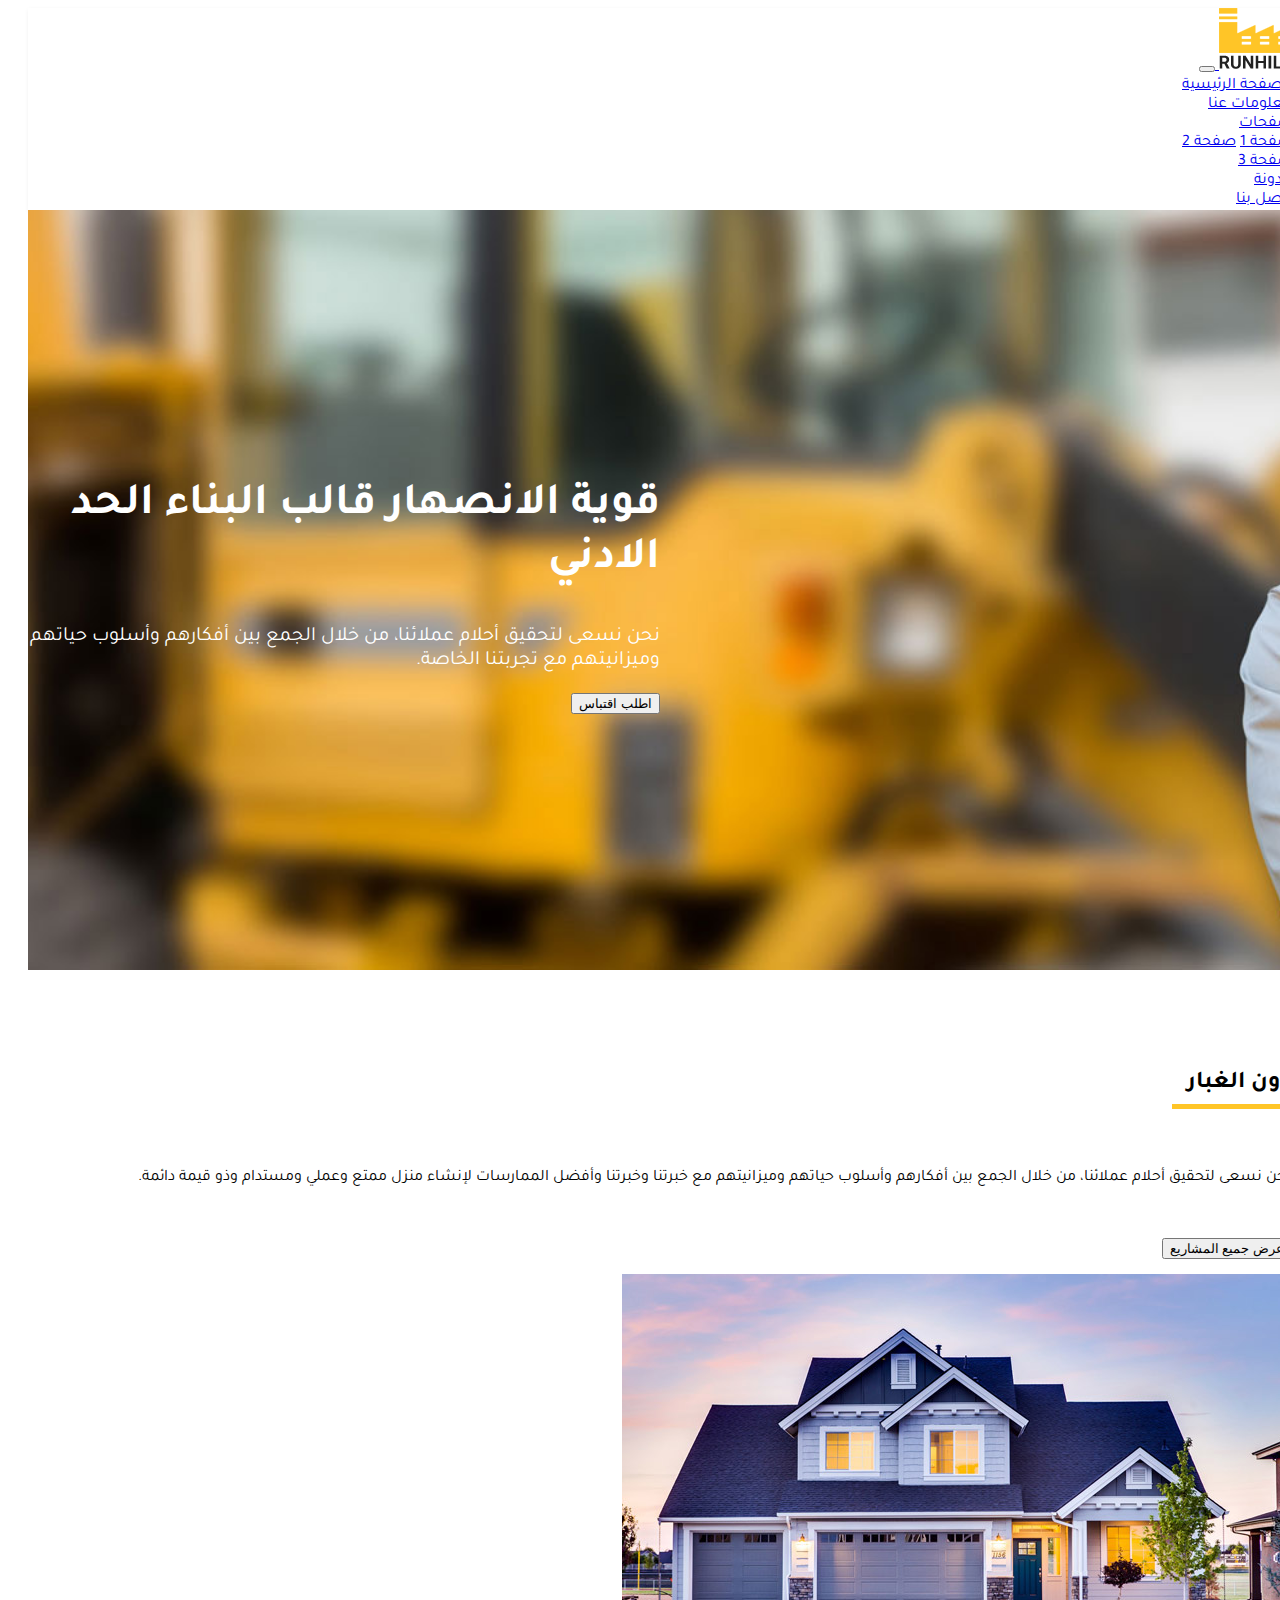
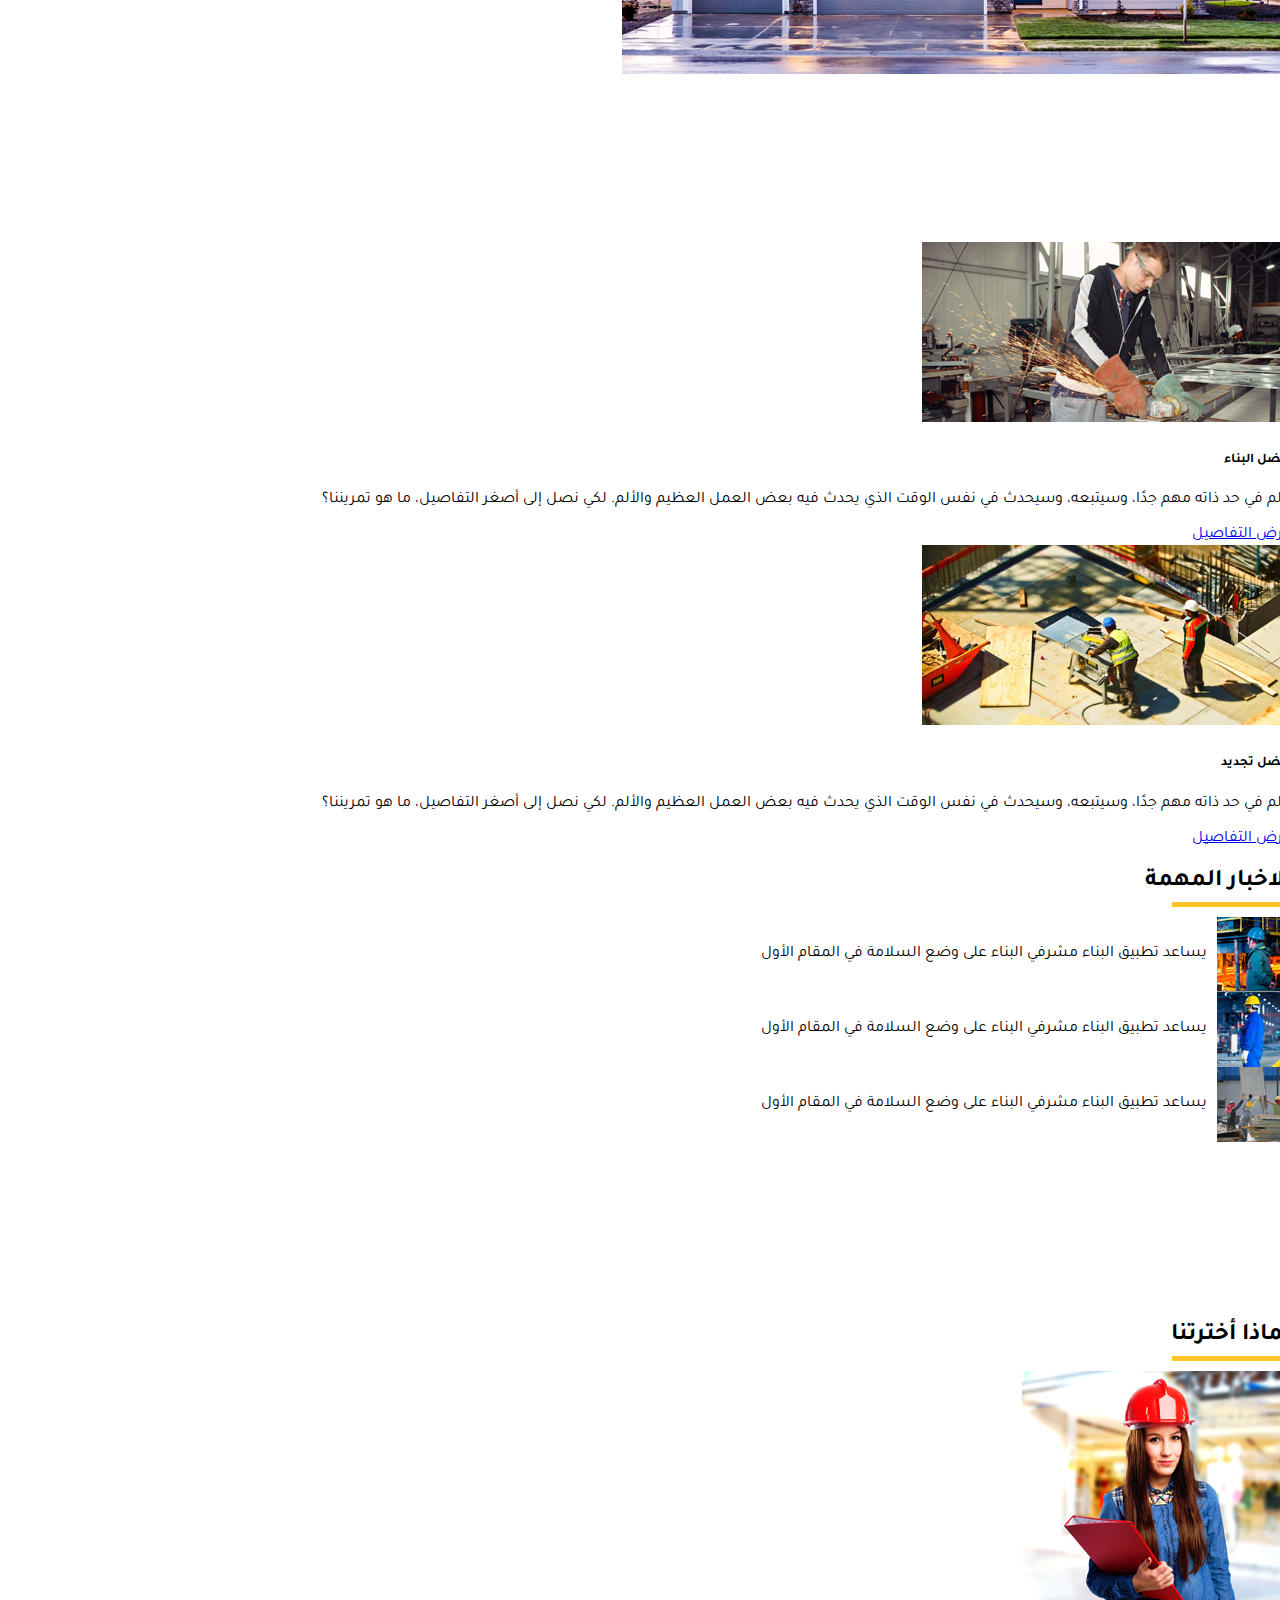
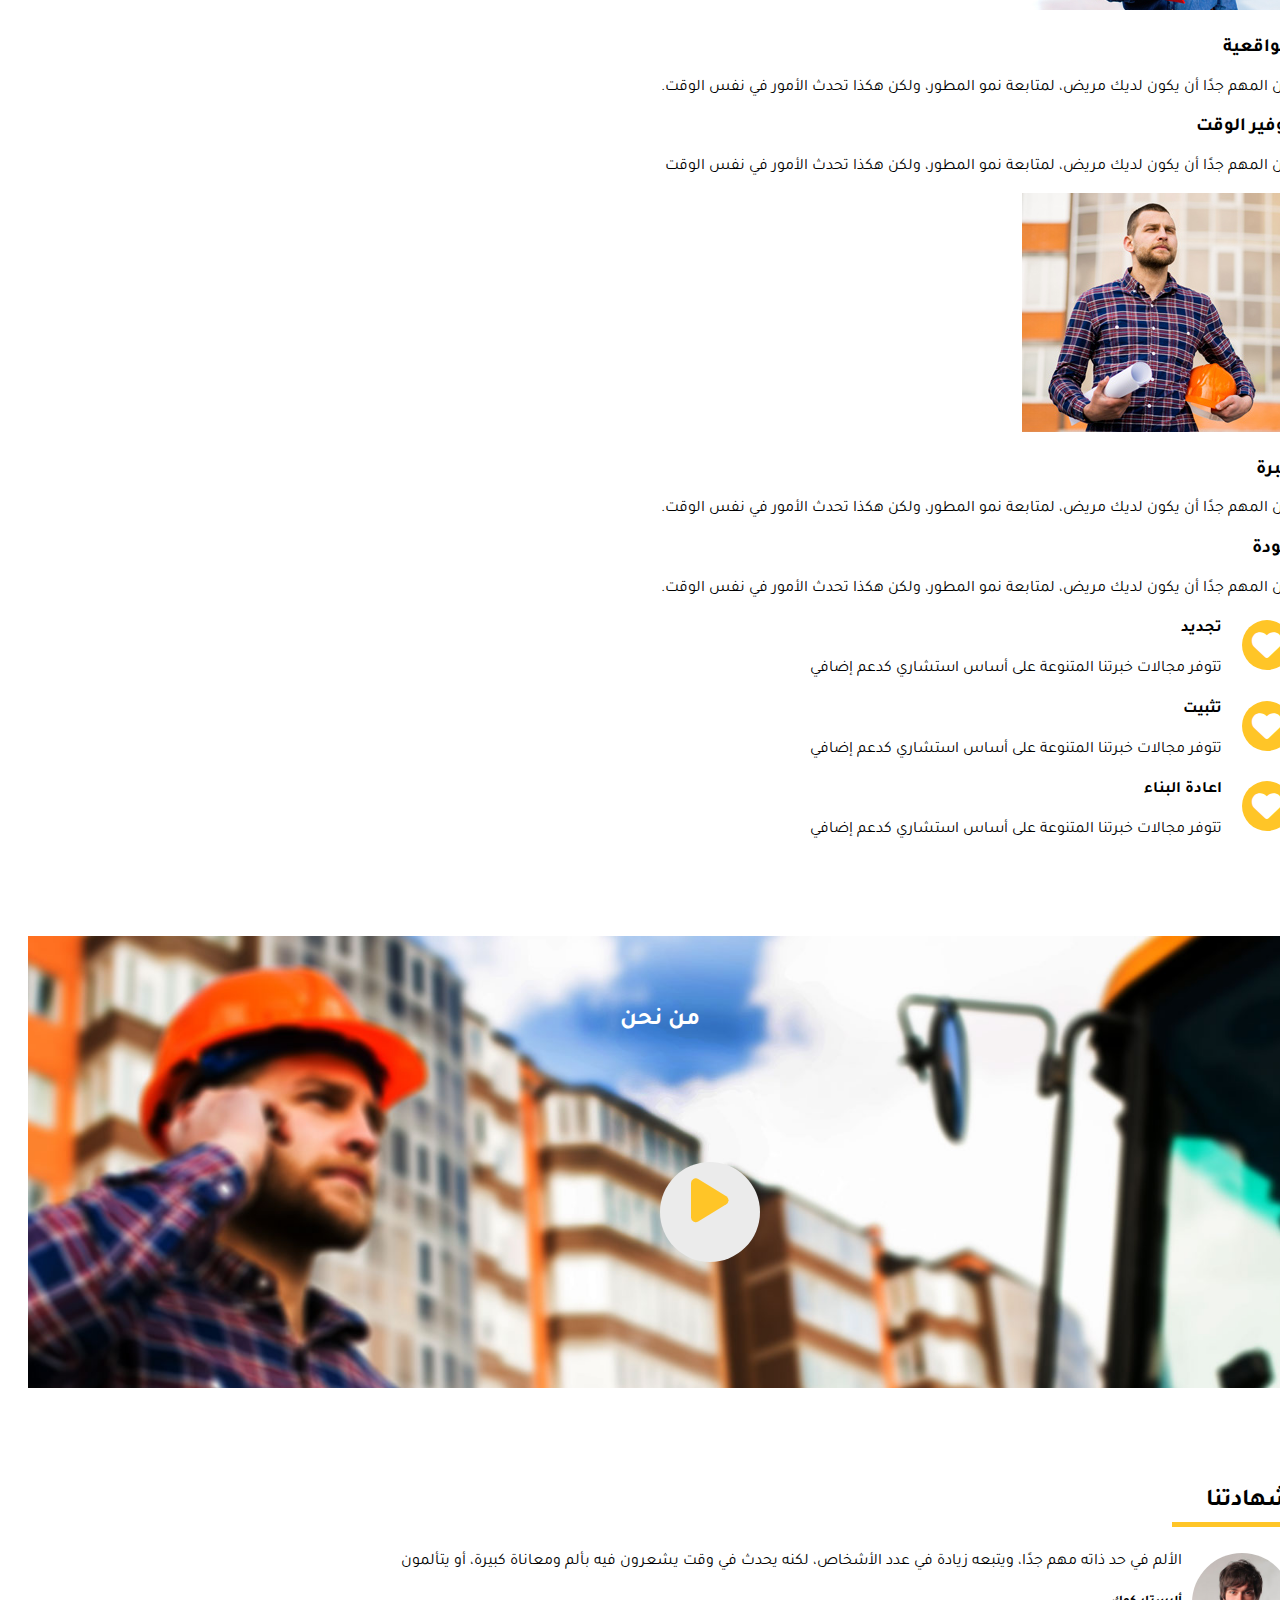
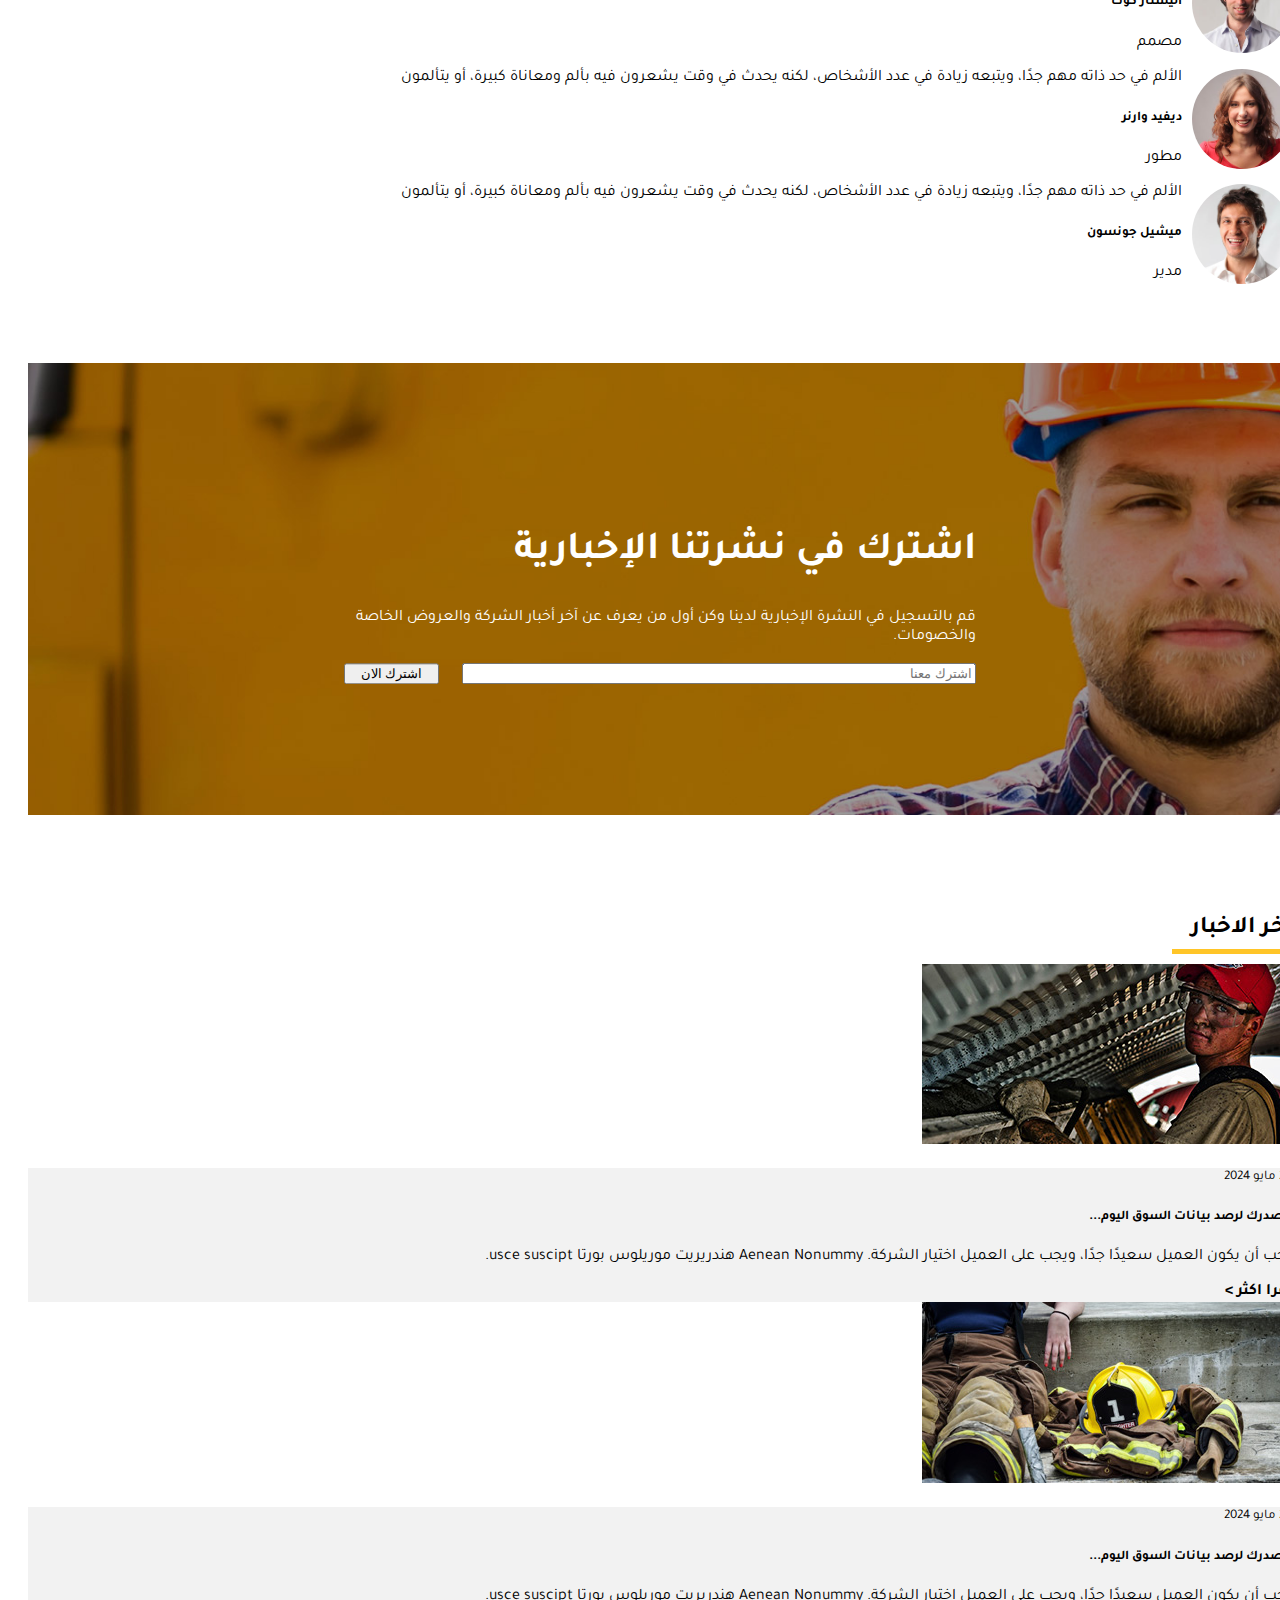
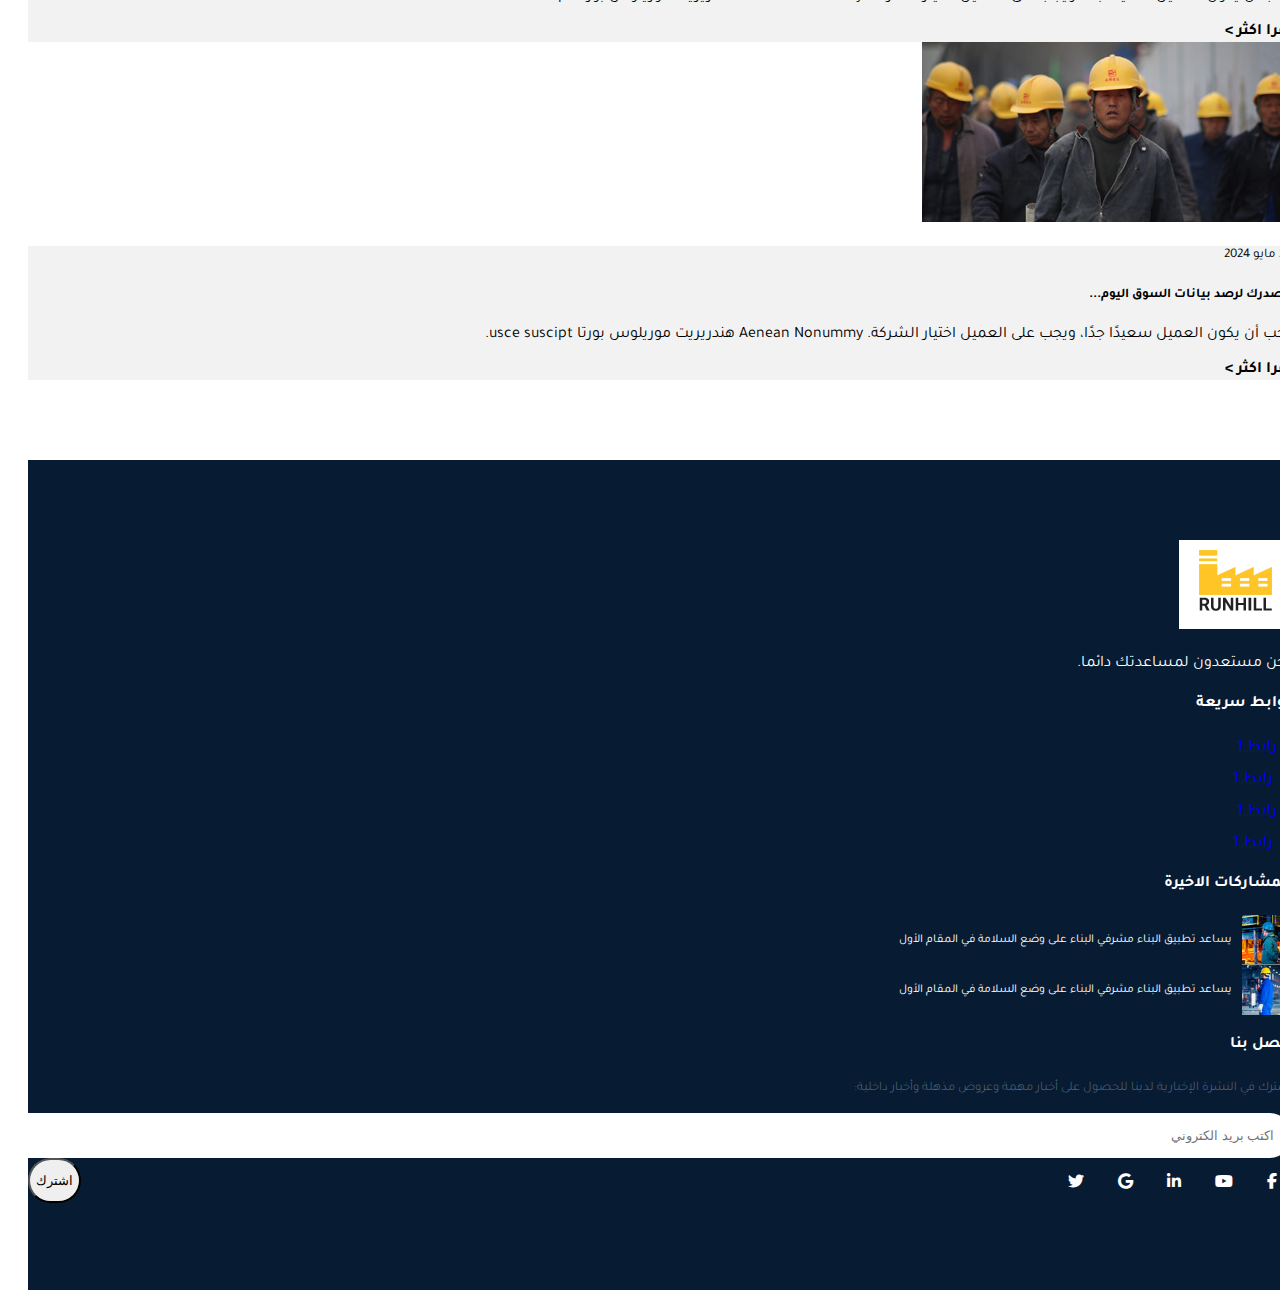
<file: index.html>
<!DOCTYPE html>
<html lang="en">
    <head>
        <meta charset="UTF-8"/>
        <meta http-equiv="X-UA-Compatible"  content="IE-edge"/>
        <meta name="viewport" content="width=device-width ,initial-scale=1.0"/>
        <title>Bootstrap Arbic Template </title>
        <link rel="stylesheet" href="https://cdn.jsdelivr.net/npm/bootstrap@4.6.2/dist/css/bootstrap.min.css"
            integrity="sha384-xOolHFLEh07PJGoPkLv1IbcEPTNtaed2xpHsD9ESMhqIYd0nLMwNLD69Npy4HI+N" crossorigin="anonymous">
        <link rel="stylesheet" href="css/style-rtl.css">
        <!-- font Awesome library -->
        <link rel="stylesheet" href="css/all.min.css">

    </head>
    <body>
        <!-- Header -->
        <nav class="navbar navbar-expand-lg navbar-light bg-white">
            <div class="container">
                <a class="navbar-brand" href="#">
                    <img src="images/logo.png" alt="logo">
                </a>
                <button class="navbar-toggler" type="button" data-toggle="collapse" data-target="#navbarSupportedContent"
                    aria-controls="navbarSupportedContent" aria-expanded="false" aria-label="Toggle navigation">
                    <span class="navbar-toggler-icon"></span>
                </button>
                
                <div class="collapse navbar-collapse" id="navbarSupportedContent">
                    <ul class="navbar-nav mr-auto">
                        <li class="nav-item active">
                            <a class="nav-link" href="#">الصفحة الرئيسية <span class="sr-only">(current)</span></a>
                        </li>
                        <li class="nav-item">
                            <a class="nav-link" href="#">معلومات عنا</a>
                        </li>
                        <li class="nav-item dropdown">
                            <a class="nav-link dropdown-toggle" href="#" role="button" data-toggle="dropdown" aria-expanded="false">
                                صفحات
                            </a>
                            <div class="dropdown-menu">
                                <a class="dropdown-item" href="#">صفحة 1</a>
                                <a class="dropdown-item" href="#">صفحة 2</a>
                                <div class="dropdown-divider"></div>
                                <a class="dropdown-item" href="#">صفحة 3</a>
                            </div>
                        </li>
                        <li class="nav-item">
                            <a class="nav-link" href="blog.html">مدونة </a>
                        </li>
                        <li class="nav-item">
                            <a class="nav-link" href="#">اتصل بنا  </a>
                        </li>
                    </ul>
                    
                </div>
            </div>
           
        </nav>

        <!-- Home -->
        <section class="section home">
            <div class="container">
                        <div class="home-item">
                            <h2>قوية الانصهار قالب البناء الحد الادني</h2>
                            <p class="my-4">نحن نسعى لتحقيق أحلام عملائنا، من خلال الجمع بين أفكارهم وأسلوب حياتهم وميزانيتهم ​​مع تجربتنا الخاصة.</p>
                            <button class="btn btn-warning"> اطلب اقتباس </button>

                        </div>

                    </div>
        </section>

        <section class="section about ">
           <div class="container">
            <div class="row">
                <div class="col-md-5 col-12">
                    <div class="about__item">
                        <h2 class="section-title">دون الغبار</h2>
                        <p class="">نحن نسعى لتحقيق أحلام عملائنا، من خلال الجمع بين أفكارهم وأسلوب حياتهم وميزانيتهم ​​مع خبرتنا وخبرتنا وأفضل الممارسات
                        لإنشاء منزل ممتع وعملي ومستدام وذو قيمة دائمة.</p>
                        <button class="btn btn-warning">  عرض جميع المشاريع </button>

                    </div>
                </div>
                <div class="col-md-7 col-12">
                    <div class="about__img">
                        <img src="images/project-slide1.jpg" alt="" class="w-100">
                    </div>
                </div>
            </div>
           </div>
        </section>

        <section class="section news bg-light">
            <div class="container">
                <div class="row">
                    <div class="col-md-4 col-12">
                    <div class="card">
                        <img src="images/service-item-bg-1.jpg" class="card-img-top" alt="...">
                        <div class="card-body">
                            <h5 class="card-title">أفضل البناء</h5>
                            <p class="card-text">لألم في حد ذاته مهم جدًا، وسيتبعه، وسيحدث في نفس الوقت الذي يحدث فيه بعض العمل العظيم والألم. لكي نصل إلى أصغر التفاصيل،
                            ما هو تمريننا؟</p>
                            <a href="#" class="btn btn-warning">عرض التفاصيل</a>
                        </div>
                    </div>
                    </div>

                    <div class="col-md-4 col-12">
                        <div class="card">
                            <img src="images/service-item-bg-2.jpg" class="card-img-top" alt="...">
                            <div class="card-body">
                                <h5 class="card-title">أفضل تجديد </h5>
                                <p class="card-text">لألم في حد ذاته مهم جدًا، وسيتبعه، وسيحدث في نفس الوقت الذي يحدث فيه بعض العمل العظيم
                                    والألم. لكي نصل إلى أصغر التفاصيل،
                                    ما هو تمريننا؟</p>
                                <a href="#" class="btn btn-warning">عرض التفاصيل</a>
                            </div>
                        </div>
                    </div>

                    <div class="col-md-4 col-12">
                        <h2 class="section-title mb-4">الاخبار المهمة</h2>
                        <div class="news-left border-bottom mb-3 ">
                            <img src="images/news-thumb-1.jpg" alt="">
                            <p>يساعد تطبيق البناء مشرفي البناء على وضع السلامة في المقام الأول</p>
                        </div>

                        <div class="news-left border-bottom mb-3 ">
                            <img src="images/news-thumb-2.jpg" alt="">
                            <p>يساعد تطبيق البناء مشرفي البناء على وضع السلامة في المقام الأول</p>
                        </div>

                        <div class="news-left border-bottom mb-3 ">
                            <img src="images/news-thumb-3.jpg" alt="">
                            <p>يساعد تطبيق البناء مشرفي البناء على وضع السلامة في المقام الأول</p>
                        </div>
                        
                    </div>

                </div>
            </div>

        </section>

        <section class="section choose-us">
            <div class="container">
                <h2 class="section-title my-4">لماذا أخترتنا</h2>
                <div class="row">
                    <div class="col-md-3 col-12">
                        <img src="images/choose-us-img-1.jpg" alt="">
                    </div>
                    <div class="col-md-3 col-12">
                        <h3>الواقعية</h3>
                        <p>من المهم جدًا أن يكون لديك مريض، لمتابعة نمو المطور، ولكن هكذا تحدث الأمور في نفس الوقت.</p>
                        <h3>توفير الوقت</h3>
                        <p>من المهم جدًا أن يكون لديك مريض، لمتابعة نمو المطور، ولكن هكذا تحدث الأمور في نفس الوقت</p>
                    </div>
                    <div class="col-md-3 col-12">
                        <img src="images/choose-us-img-2.jpg" alt="">
                    </div>
                    <div class="col-md-3 col-12">
                        <h3>خبرة</h3>
                        <p>من المهم جدًا أن يكون لديك مريض، لمتابعة نمو المطور، ولكن هكذا تحدث الأمور في نفس الوقت.</p>
                        <h3>جودة</h3>
                        <p>من المهم جدًا أن يكون لديك مريض، لمتابعة نمو المطور، ولكن هكذا تحدث الأمور في نفس الوقت.</p>
                    </div>
                </div>

                <div class="row my-4">
                    <div class="col-md-4 col-12">
                        <div class="single-heart-item">
                            <span class="single-icon"><i class="fa-solid fa-heart"></i></span>
                            <div class="inline-b">
                                <h4>تجديد</h4>
                                <p>تتوفر مجالات خبرتنا المتنوعة على أساس استشاري كدعم إضافي</p>
                        </div>
                        
                        </div>
                    </div>
                    <div class="col-md-4 col-12">
                        <div class="single-heart-item">
                            <span class="single-icon"><i class="fa-solid fa-heart"></i></span>
                            <div class="inline-b">
                                <h4>تثبيت</h4>
                                <p>تتوفر مجالات خبرتنا المتنوعة على أساس استشاري كدعم إضافي</p>
                            </div>
                        
                        </div>
                    </div>
                    <div class="col-md-4 col-12">
                        <div class="single-heart-item">
                            <span class="single-icon"><i class="fa-solid fa-heart"></i></span>
                            <div class="inline-b">
                                <h4>اعادة البناء</h4>
                                <p>تتوفر مجالات خبرتنا المتنوعة على أساس استشاري كدعم إضافي</p>
                            </div>
                        
                        </div>
                    </div>
                </div>
            </div>

        </section>

        <section class="section who-us">
            <h2>من نحن </h2>
            <div class="play-video">
            <a href="#"><i class="fa-solid fa-play"></i></a>
            </div>

        </section>

        <section class="section profile">
            <div class="container">
                <h2 class="section-title my-5">شهادتنا</h2>
                <div class="row">
                    <div class="col-md-4 col-12">
                        <div class="profile-items">
                            <img src="images/profile-img-1.jpg" alt="">
                            
                                <p>الألم في حد ذاته مهم جدًا، ويتبعه زيادة في عدد الأشخاص، لكنه يحدث في وقت يشعرون فيه بألم ومعاناة كبيرة، أو يتألمون
                                </p>
                                <h5>أليستار كوك</h5>
                                <span>مصمم</span>   
                        </div>   
                    </div>
                    <div class="col-md-4 col-12">
                        <div class="profile-items">
                            <img src="images/profile-img-2.jpg" alt="">
                        
                            <p>الألم في حد ذاته مهم جدًا، ويتبعه زيادة في عدد الأشخاص، لكنه يحدث في وقت يشعرون فيه بألم ومعاناة كبيرة، أو
                                يتألمون
                            </p>
                            <h5> ديفيد وارنر</h5>
                            <span>مطور</span>
                        </div>
                    </div>
                    <div class="col-md-4 col-12">
                        <div class="profile-items">
                            <img src="images/profile-img-3.jpg" alt="">
                        
                            <p>الألم في حد ذاته مهم جدًا، ويتبعه زيادة في عدد الأشخاص، لكنه يحدث في وقت يشعرون فيه بألم ومعاناة كبيرة، أو
                                يتألمون
                            </p>
                            <h5> ميشيل جونسون</h5>
                            <span>مدير</span>
                        </div>
                    </div>
                </div>
                
            </div>
        </section>

        <section class="subscribe">
            <div class="subscribe__item">
                <h2>اشترك في نشرتنا الإخبارية</h2>
                <p class="my-4">قم بالتسجيل في النشرة الإخبارية لدينا وكن أول من يعرف عن آخر أخبار الشركة والعروض الخاصة والخصومات.</p>
                <div class="form">
                    <input type="text" class="form-control" placeholder="اشترك معنا">
                    <button class="btn btn-warning"> اشترك الان</button>
                </div>
            </div>

        </section>

        <section class="section blogs">
            <div class="container">
                <h2 class="section-title my-4">اخر الاخبار</h2>
                <div class="row">
                    <div class="col-md-4 col-12">
                        <div class="card">
                            <img src="images/blog-bg-1.jpg" class="card-img-top" alt="...">
                            <div class="card-body bgcolor">
                                <p class="card-text"><small class="text-muted">28 مايو 2024</small></p>
                                <h5 class="card-title">مصدرك لرصد بيانات السوق اليوم...</h5>
                                <p class="card-text">يجب أن يكون العميل سعيدًا جدًا، ويجب على العميل اختيار الشركة.
                                     Aenean Nonummy هندريريت موريلوس بورتا usce suscipt.</p>
                                     <a href="#" class="">اقرا اكثر ></a>
                                
                            </div>
                        </div>
                            </div>
                    <div class="col-md-4 col-12">
                        <div class="card">
                            <img src="images/blog-bg-2.jpg" class="card-img-top" alt="...">
                            <div class="card-body bgcolor">
                                <p class="card-text"><small class="text-muted">28 مايو 2024</small></p>
                                <h5 class="card-title">مصدرك لرصد بيانات السوق اليوم...</h5>
                                <p class="card-text">يجب أن يكون العميل سعيدًا جدًا، ويجب على العميل اختيار الشركة.
                                    Aenean Nonummy هندريريت موريلوس بورتا usce suscipt.</p>
                                <a href="#" class="">اقرا اكثر ></a>
                        
                            </div>
                        </div>

                    </div>
                    <div class="col-md-4 col-12">
                        <div class="card">
                            <img src="images/blog-bg-3.jpg" class="card-img-top" alt="...">
                            <div class="card-body bgcolor">
                                <p class="card-text"><small class="text-muted">28 مايو 2024</small></p>
                                <h5 class="card-title">مصدرك لرصد بيانات السوق اليوم...</h5>
                                <p class="card-text">يجب أن يكون العميل سعيدًا جدًا، ويجب على العميل اختيار الشركة.
                                    Aenean Nonummy هندريريت موريلوس بورتا usce suscipt.</p>
                                <a href="#" class="">اقرا اكثر ></a>
                        
                            </div>
                        </div>
                    </div>
                        

                    </div>
                    
                    </div>
               
            
        </section>

        <footer class="section">
            <div class="container">
                <div class="row">
                    <div class="col-md-3 col-sm-6 col-12">
                        <div class="footer-item">
                            <h3><img src="images/logo.png" alt=""></h3>
                            <p>نحن مستعدون لمساعدتك دائما.</p>
                        </div>
                    </div>
                    <div class="col-md-3 col-sm-6 col-12">
                        <h4>روابط سريعة</h4>
                        <ul class="list-unstyled">
                            <li><a href="#" class="text-warning"><i class="fa-solid fa-angle-right"></i>رابط 1</a></li>
                            <li><a href="#" class="text-warning"><i class="fa-solid fa-angle-right"></i> رابط 1</a></li>
                            <li><a href="#" class="text-warning"><i class="fa-solid fa-angle-right"></i>رابط 1</a></li>
                            <li><a href="#" class="text-warning"><i class="fa-solid fa-angle-right"></i> رابط 1</a></li>
                        </ul>
                    </div>
                    <div class="col-md-3 col-sm-6 col-12">
                        <h4>المشاركات الاخيرة</h4>
                        <div class="footer-left border-bottom mb-2 pb-2">
                            <img src="images/news-thumb-1.jpg" alt="">
                            <p>يساعد تطبيق البناء مشرفي البناء على وضع السلامة في المقام الأول</p>
                        </div>

                        <div class="footer-left border-bottom mb-2 pb-2">
                            <img src="images/news-thumb-2.jpg" alt="">
                            <p>يساعد تطبيق البناء مشرفي البناء على وضع السلامة في المقام الأول</p>
                        </div>

                    </div>
                    <div class="col-md-3 col-sm-6 col-12">
                        <h4>اتصل بنا</h4>
                        <p class="p-call">اشترك في النشرة الإخبارية لدينا للحصول على أخبار مهمة وعروض مذهلة وأخبار داخلية:</p>
                        <div class="footer-form">
                            <input type="text" placeholder=" اكتب بريد الكتروني " >
                            <button class="btn btn-warning input-btn">اشترك</button>
                        </div>
                        <div class="links">
                            <ul>
                                <li><a href="#"><i class="fa-brands fa-facebook-f"></i></a></li>
                                <li><a href="#"><i class="fa-brands fa-youtube"></i></a></li>
                                <li><a href="#"><i class="fa-brands fa-linkedin-in"></i></a></li>
                                <li><a href="#"><i class="fa-brands fa-google"></i></a></li>
                                <li><a href="#"><i class="fa-brands fa-twitter"></i></a></li>
                            </ul>
                        </div>
                    </div>
                </div>
            </div>

        </footer>
        







        <script src="https://cdn.jsdelivr.net/npm/jquery@3.5.1/dist/jquery.slim.min.js"
            integrity="sha384-DfXdz2htPH0lsSSs5nCTpuj/zy4C+OGpamoFVy38MVBnE+IbbVYUew+OrCXaRkfj"
            crossorigin="anonymous"></script>
        <script src="https://cdn.jsdelivr.net/npm/bootstrap@4.6.2/dist/js/bootstrap.bundle.min.js"
            integrity="sha384-Fy6S3B9q64WdZWQUiU+q4/2Lc9npb8tCaSX9FK7E8HnRr0Jz8D6OP9dO5Vg3Q9ct"
            crossorigin="anonymous"></script>
    </body>


</html>
</file>
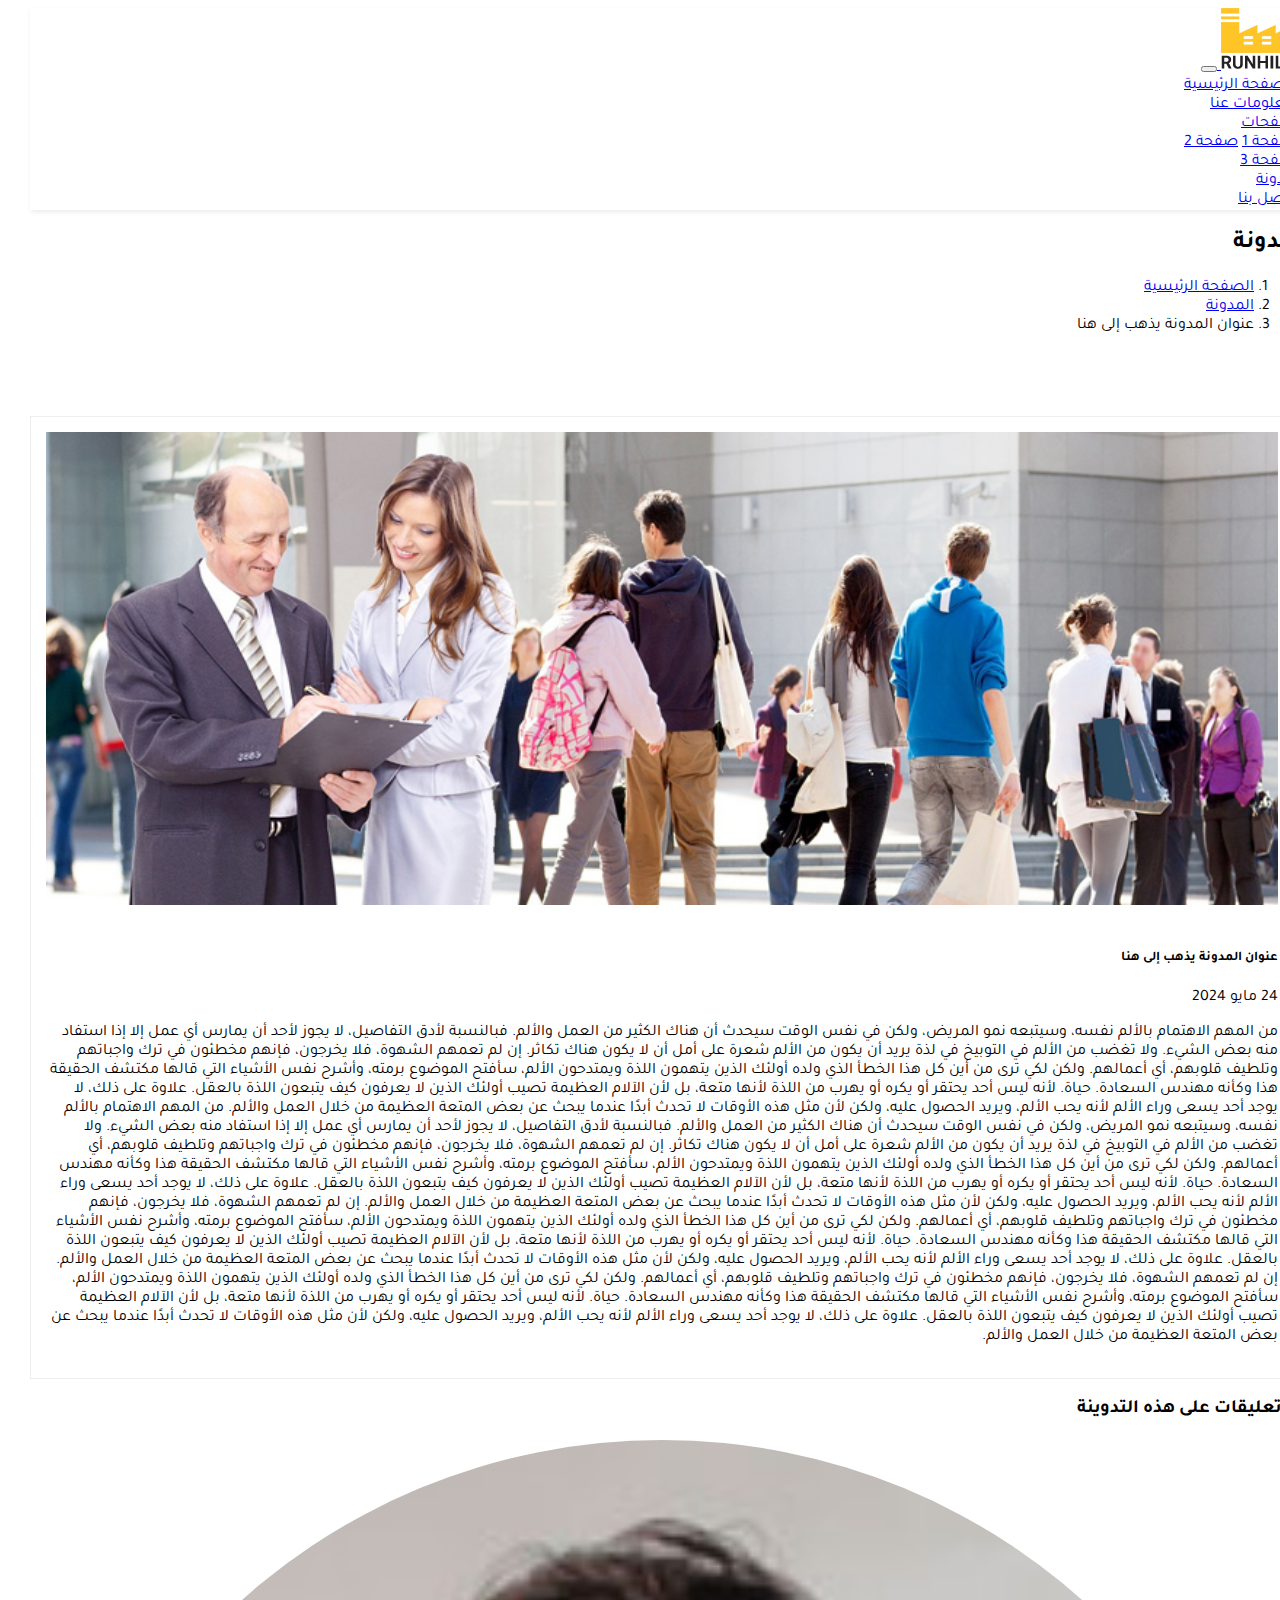
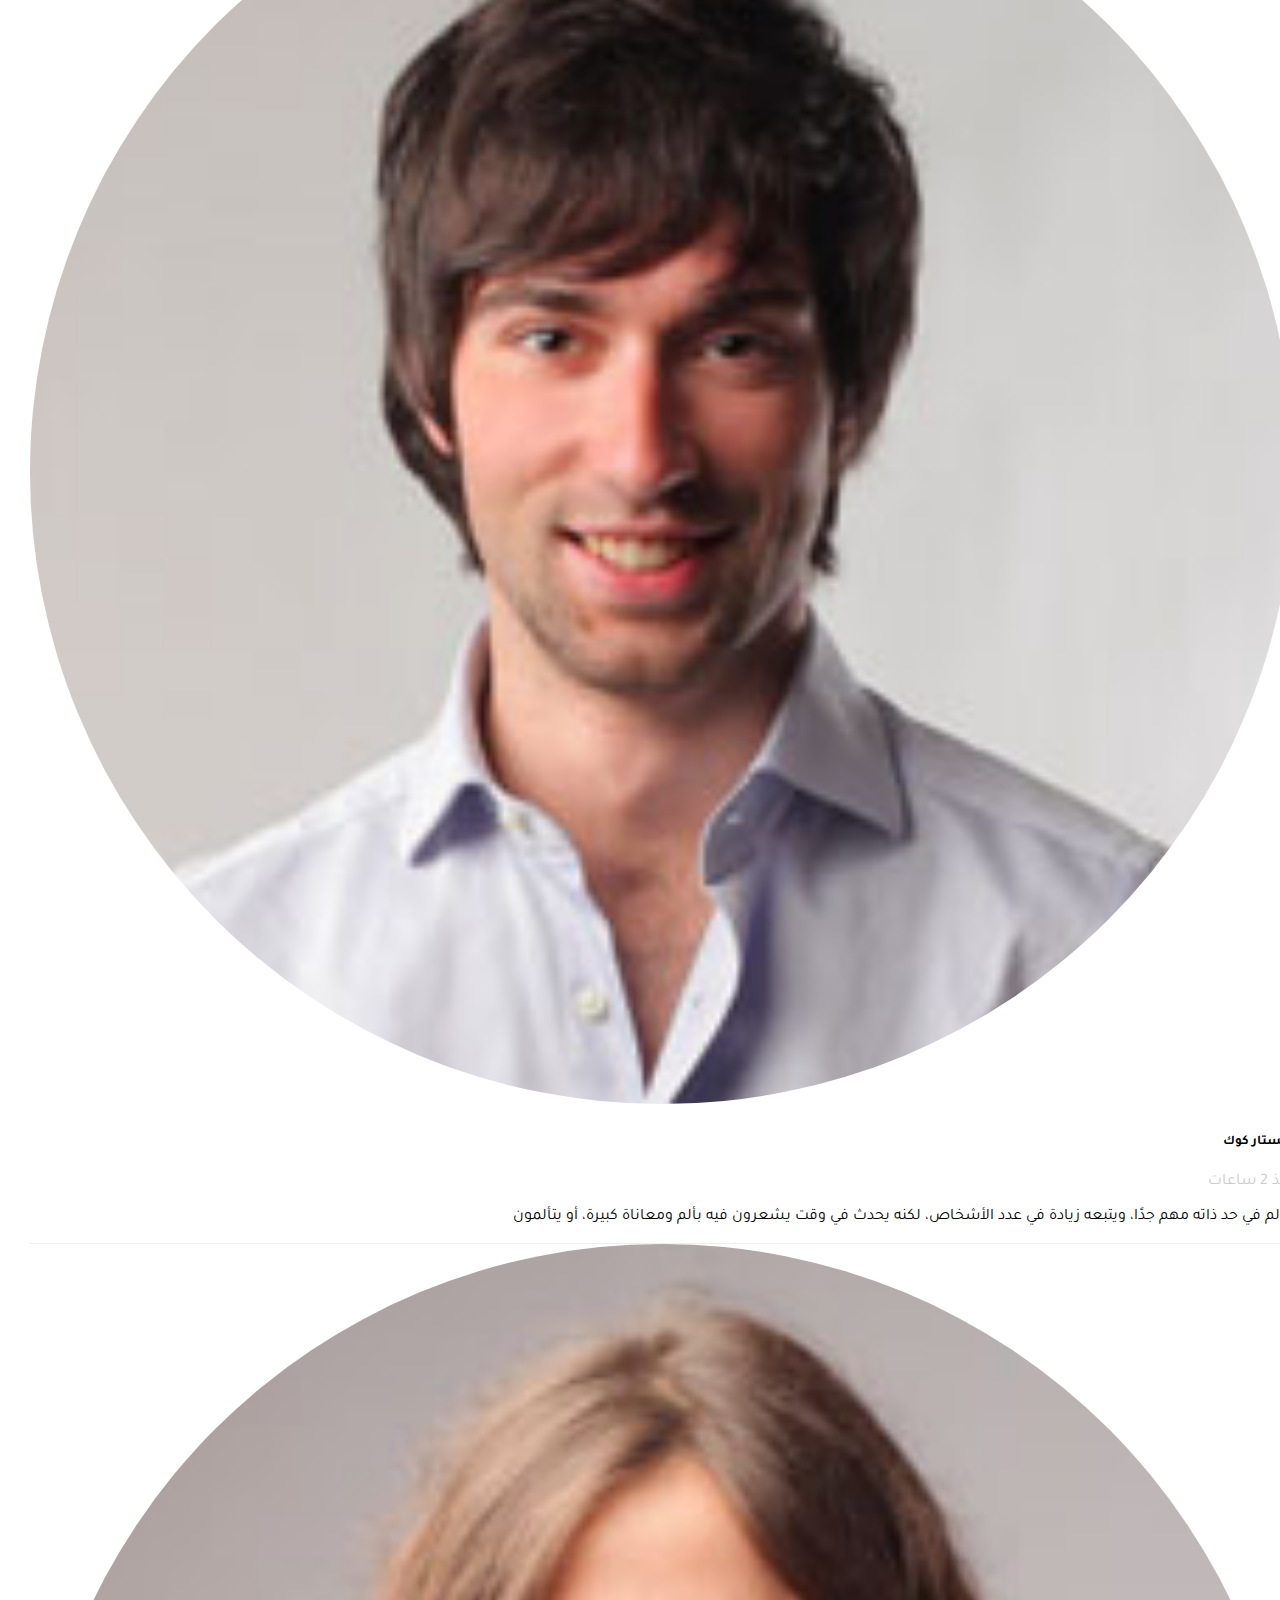
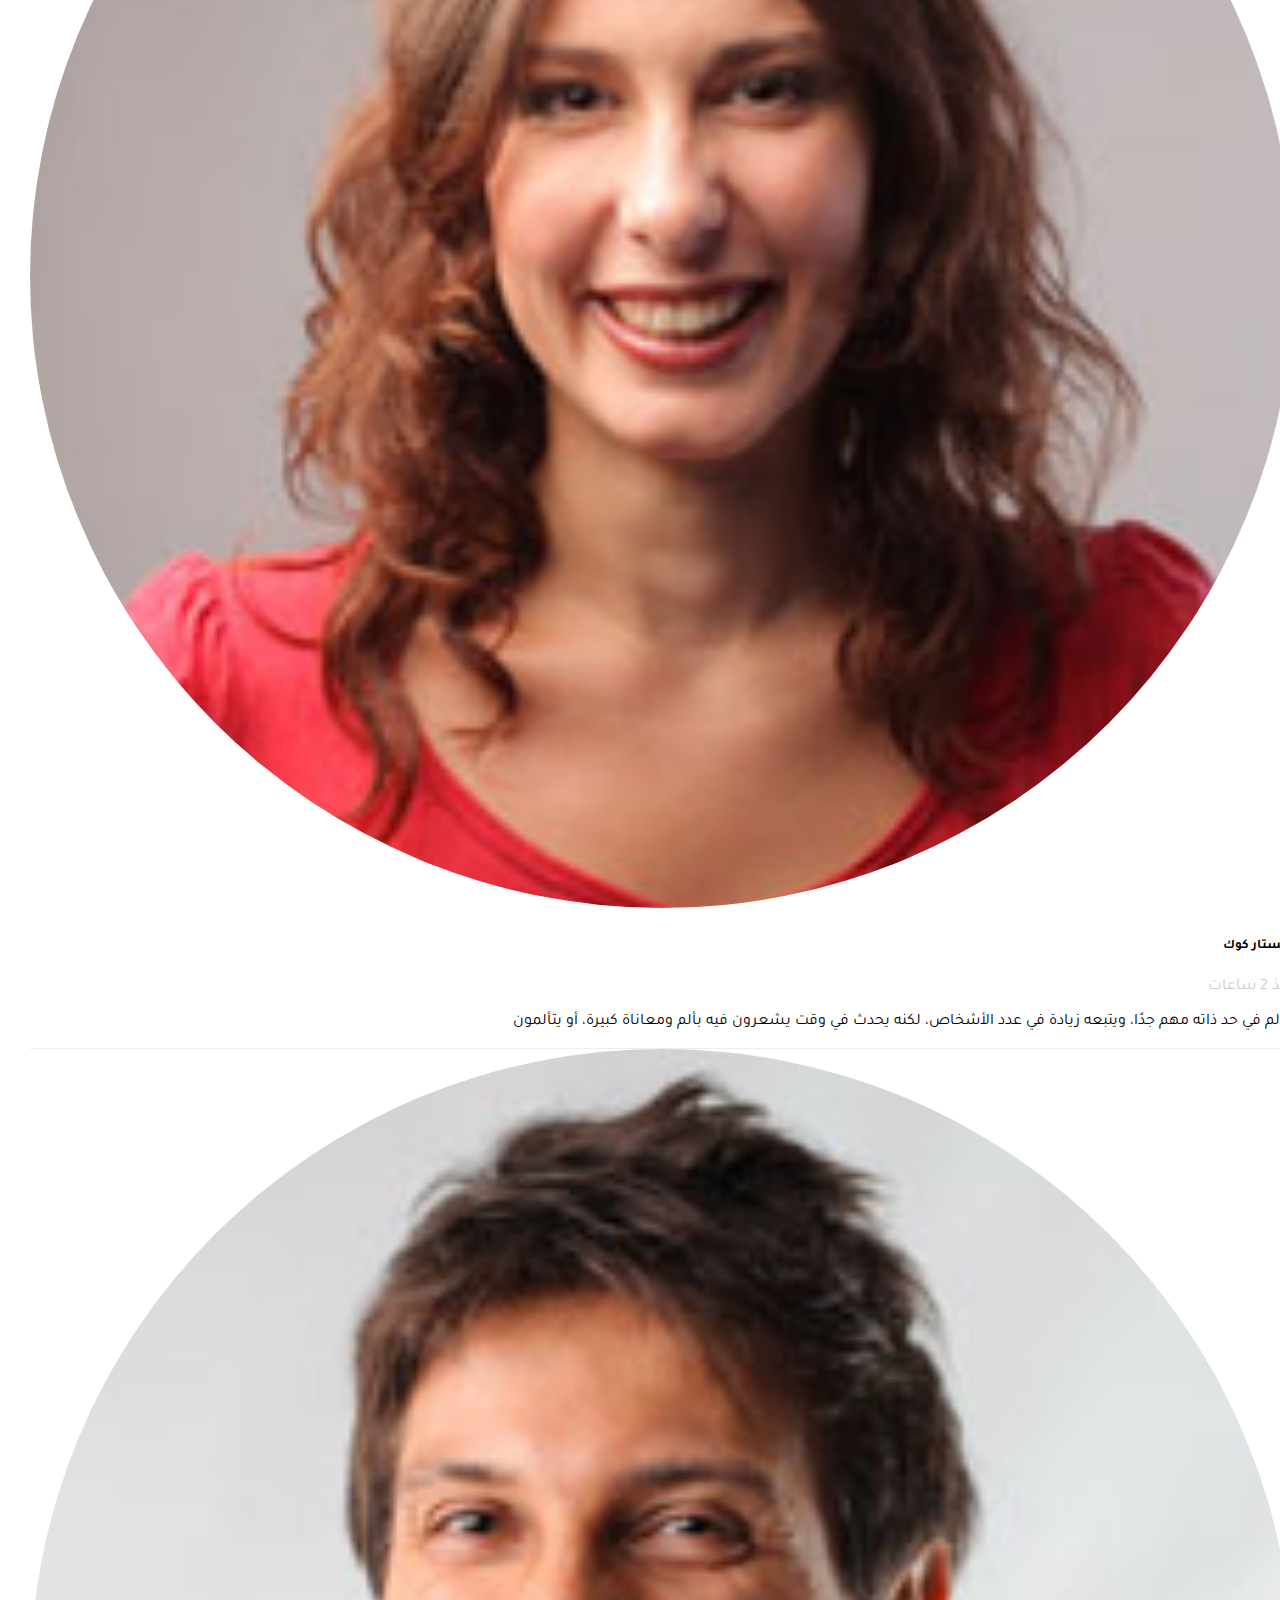
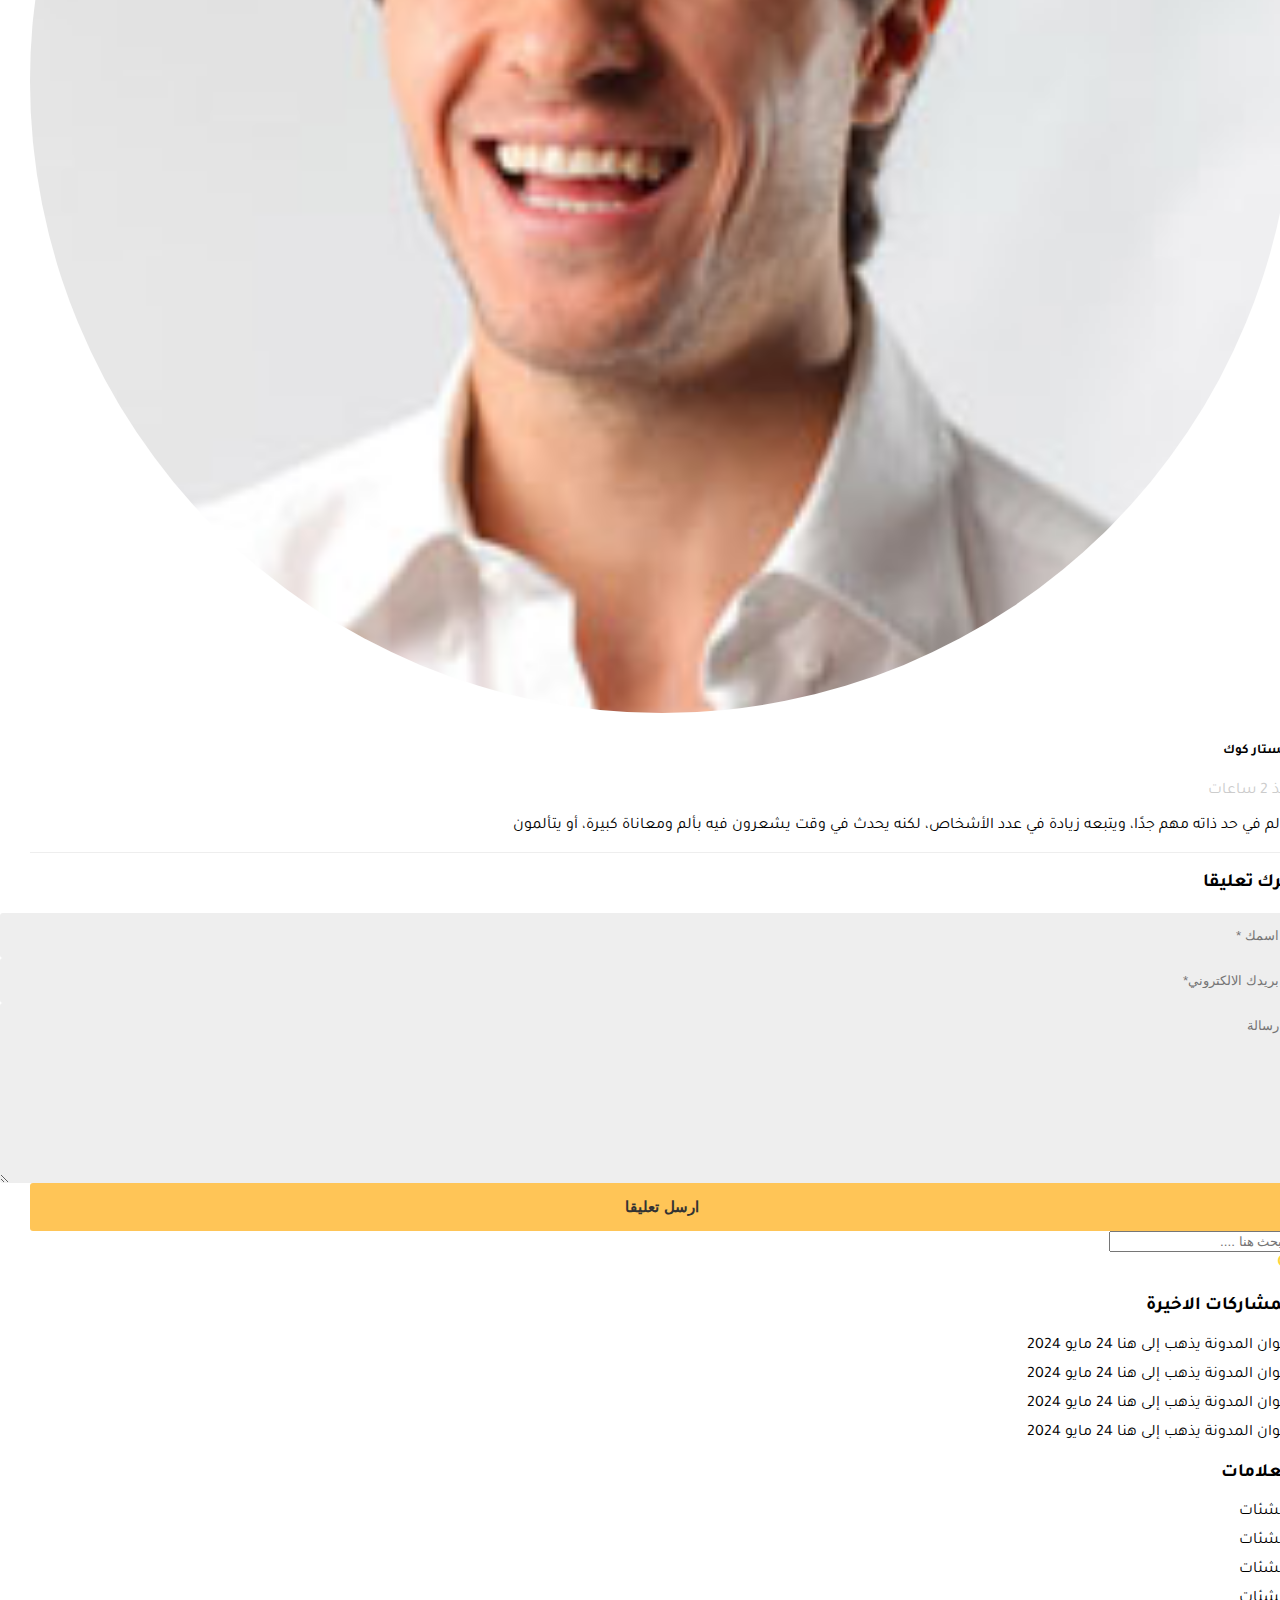
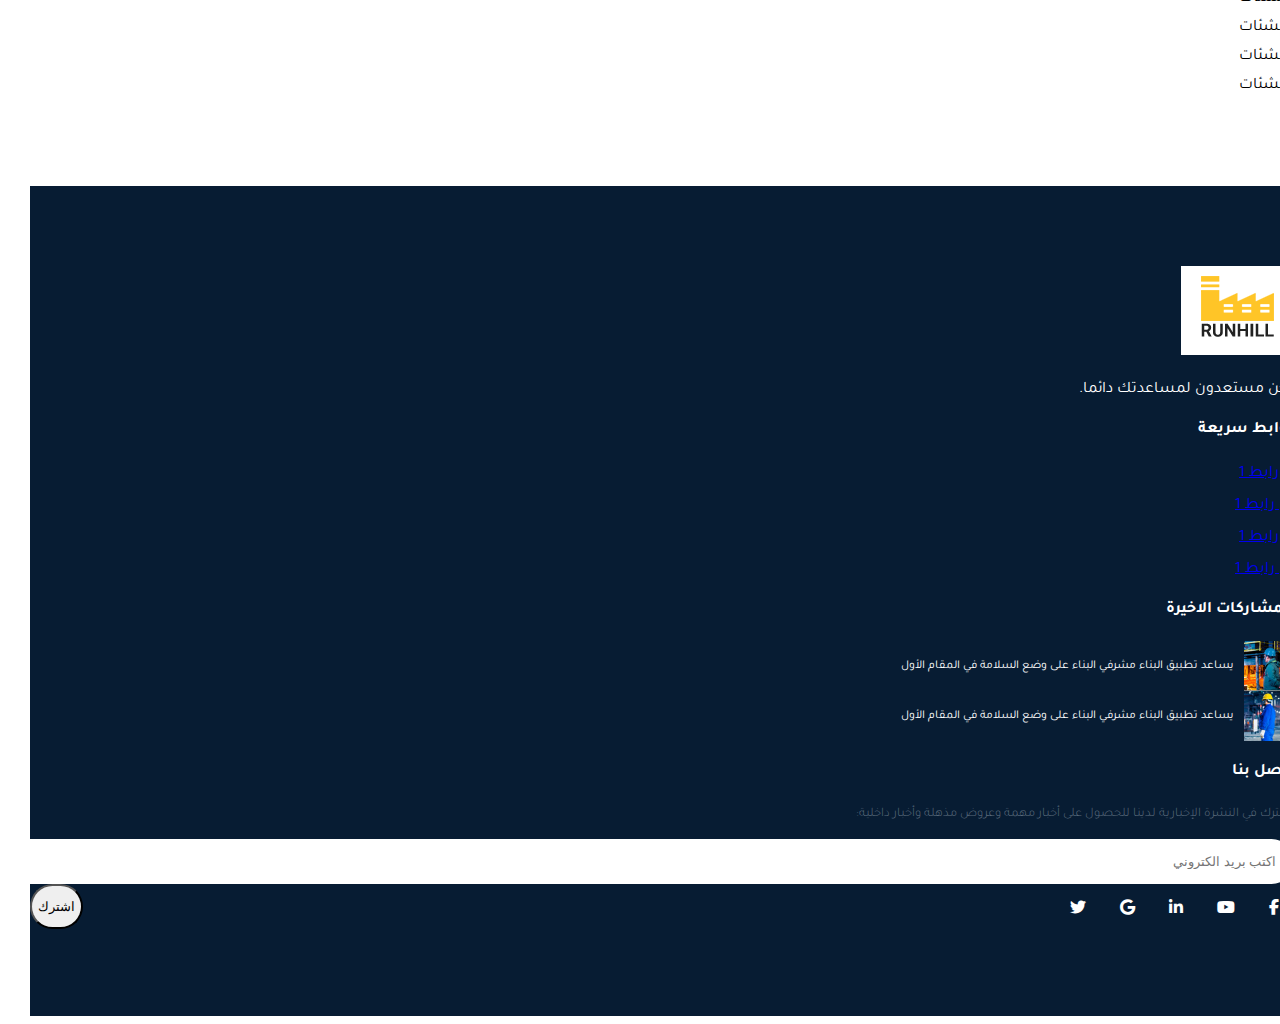
<file: blog-details.html>
<!DOCTYPE html>
<html lang="en">

<head>
    <meta charset="UTF-8" />
    <meta http-equiv="X-UA-Compatible" content="IE-edge" />
    <meta name="viewport" content="width=device-width ,initial-scale=1.0" />
    <title>Blog Details </title>
    <link rel="stylesheet" href="https://cdn.jsdelivr.net/npm/bootstrap@4.6.2/dist/css/bootstrap.min.css"
        integrity="sha384-xOolHFLEh07PJGoPkLv1IbcEPTNtaed2xpHsD9ESMhqIYd0nLMwNLD69Npy4HI+N" crossorigin="anonymous">
    <link rel="stylesheet" href="css/style-rtl.css">
    <!-- font Awesome library -->
    <link rel="stylesheet" href="css/all.min.css">

</head>

<body>

    <!-- Header -->
    <nav class="navbar navbar-expand-lg navbar-light bg-white">
        <div class="container">
            <a class="navbar-brand" href="#">
                <img src="images/logo.png" alt="logo">
            </a>
            <button class="navbar-toggler" type="button" data-toggle="collapse" data-target="#navbarSupportedContent"
                aria-controls="navbarSupportedContent" aria-expanded="false" aria-label="Toggle navigation">
                <span class="navbar-toggler-icon"></span>
            </button>
    
            <div class="collapse navbar-collapse" id="navbarSupportedContent">
                <ul class="navbar-nav mr-auto">
                    <li class="nav-item active">
                        <a class="nav-link" href="#">الصفحة الرئيسية <span class="sr-only">(current)</span></a>
                    </li>
                    <li class="nav-item">
                        <a class="nav-link" href="#">معلومات عنا</a>
                    </li>
                    <li class="nav-item dropdown">
                        <a class="nav-link dropdown-toggle" href="#" role="button" data-toggle="dropdown"
                            aria-expanded="false">
                            صفحات
                        </a>
                        <div class="dropdown-menu">
                            <a class="dropdown-item" href="#">صفحة 1</a>
                            <a class="dropdown-item" href="#">صفحة 2</a>
                            <div class="dropdown-divider"></div>
                            <a class="dropdown-item" href="#">صفحة 3</a>
                        </div>
                    </li>
                    <li class="nav-item">
                        <a class="nav-link" href="#">مدونة </a>
                    </li>
                    <li class="nav-item">
                        <a class="nav-link" href="#">اتصل بنا </a>
                    </li>
                </ul>
    
            </div>
        </div>
    
    </nav>

    <div class="jumbotron py-4">
        <div class="container">
            <div class="row">
                <div class="col-md-6 col-12">
                    <h2>مدونة</h2>
                </div>
                <div class="col-md-6 col-12">
                    <nav aria-label="breadcrumb">
                        <ol class="breadcrumb">
                            <li class="breadcrumb-item"><a href="index.html">الصفحة الرئيسية</a></li>
                            <li class="breadcrumb-item" aria-current="page"><a href="blog.html">المدونة</a></li>
                            <li class="breadcrumb-item active" aria-current="page">عنوان المدونة يذهب إلى هنا</li>
                        </ol>
                    </nav>
                </div>
            </div>
        </div>
    </div>

    <section class="section blog-details">
        <div class="container">
            <div class="row">
                <div class="col-md-9 col-12">
                    <div class="blog-desc" >
                        <img src="images/single-blog-bg.jpg" class="" alt="...">
                        <div class="">
                            <h5 class="">عنوان المدونة يذهب إلى هنا</h5>
                            <span>24 مايو 2024</span>
                            <p class="card-text">من المهم الاهتمام بالألم نفسه، وسيتبعه نمو المريض، ولكن في نفس الوقت سيحدث أن هناك الكثير من العمل والألم. فبالنسبة لأدق
                            التفاصيل، لا يجوز لأحد أن يمارس أي عمل إلا إذا استفاد منه بعض الشيء. ولا تغضب من الألم في التوبيخ في لذة يريد أن يكون من
                            الألم شعرة على أمل أن لا يكون هناك تكاثر.
                            
                            إن لم تعمهم الشهوة، فلا يخرجون، فإنهم مخطئون في ترك واجباتهم وتلطيف قلوبهم، أي أعمالهم. ولكن لكي ترى من أين كل هذا الخطأ
                            الذي ولده أولئك الذين يتهمون اللذة ويمتدحون الألم، سأفتح الموضوع برمته، وأشرح نفس الأشياء التي قالها مكتشف الحقيقة هذا
                            وكأنه مهندس السعادة. حياة. لأنه ليس أحد يحتقر أو يكره أو يهرب من اللذة لأنها متعة، بل لأن الآلام العظيمة تصيب أولئك
                            الذين لا يعرفون كيف يتبعون اللذة بالعقل. علاوة على ذلك، لا يوجد أحد يسعى وراء الألم لأنه يحب الألم، ويريد الحصول عليه،
                            ولكن لأن مثل هذه الأوقات لا تحدث أبدًا عندما يبحث عن بعض المتعة العظيمة من خلال العمل والألم.
                            
                            من المهم الاهتمام بالألم نفسه، وسيتبعه نمو المريض، ولكن في نفس الوقت سيحدث أن هناك الكثير من العمل والألم. فبالنسبة لأدق
                            التفاصيل، لا يجوز لأحد أن يمارس أي عمل إلا إذا استفاد منه بعض الشيء. ولا تغضب من الألم في التوبيخ في لذة يريد أن يكون من
                            الألم شعرة على أمل أن لا يكون هناك تكاثر.
                            
                            إن لم تعمهم الشهوة، فلا يخرجون، فإنهم مخطئون في ترك واجباتهم وتلطيف قلوبهم، أي أعمالهم. ولكن لكي ترى من أين كل هذا الخطأ
                            الذي ولده أولئك الذين يتهمون اللذة ويمتدحون الألم، سأفتح الموضوع برمته، وأشرح نفس الأشياء التي قالها مكتشف الحقيقة هذا
                            وكأنه مهندس السعادة. حياة. لأنه ليس أحد يحتقر أو يكره أو يهرب من اللذة لأنها متعة، بل لأن الآلام العظيمة تصيب أولئك
                            الذين لا يعرفون كيف يتبعون اللذة بالعقل. علاوة على ذلك، لا يوجد أحد يسعى وراء الألم لأنه يحب الألم، ويريد الحصول عليه،
                            ولكن لأن مثل هذه الأوقات لا تحدث أبدًا عندما يبحث عن بعض المتعة العظيمة من خلال العمل والألم.
                            
                            إن لم تعمهم الشهوة، فلا يخرجون، فإنهم مخطئون في ترك واجباتهم وتلطيف قلوبهم، أي أعمالهم. ولكن لكي ترى من أين كل هذا الخطأ
                            الذي ولده أولئك الذين يتهمون اللذة ويمتدحون الألم، سأفتح الموضوع برمته، وأشرح نفس الأشياء التي قالها مكتشف الحقيقة هذا
                            وكأنه مهندس السعادة. حياة. لأنه ليس أحد يحتقر أو يكره أو يهرب من اللذة لأنها متعة، بل لأن الآلام العظيمة تصيب أولئك
                            الذين لا يعرفون كيف يتبعون اللذة بالعقل. علاوة على ذلك، لا يوجد أحد يسعى وراء الألم لأنه يحب الألم، ويريد الحصول عليه،
                            ولكن لأن مثل هذه الأوقات لا تحدث أبدًا عندما يبحث عن بعض المتعة العظيمة من خلال العمل والألم.
                            
                            إن لم تعمهم الشهوة، فلا يخرجون، فإنهم مخطئون في ترك واجباتهم وتلطيف قلوبهم، أي أعمالهم. ولكن لكي ترى من أين كل هذا الخطأ
                            الذي ولده أولئك الذين يتهمون اللذة ويمتدحون الألم، سأفتح الموضوع برمته، وأشرح نفس الأشياء التي قالها مكتشف الحقيقة هذا
                            وكأنه مهندس السعادة. حياة. لأنه ليس أحد يحتقر أو يكره أو يهرب من اللذة لأنها متعة، بل لأن الآلام العظيمة تصيب أولئك
                            الذين لا يعرفون كيف يتبعون اللذة بالعقل. علاوة على ذلك، لا يوجد أحد يسعى وراء الألم لأنه يحب الألم، ويريد الحصول عليه،
                            ولكن لأن مثل هذه الأوقات لا تحدث أبدًا عندما يبحث عن بعض المتعة العظيمة من خلال العمل والألم.</p>
                            
                        </div>
                    </div>

                    <div class="comments my-4">
                        <h3 class="comment-title my-4">3 تعليقات على هذه التدوينة</h3>
                        <ul class="comment-list">
                            <li class="comment-item my-5">
                                <div class="row">
                                    <div class="col-md-2">
                                        <img src="images/profile-img-1.jpg" alt=""/>
                                    </div>
                                    <div class="col-md-10">
                                        <h5>أليستار كوك </h5>
                                        <span>منذ 2 ساعات</span>
                                        <p class="my-4">الألم في حد ذاته مهم جدًا، ويتبعه زيادة في عدد الأشخاص، لكنه يحدث في وقت يشعرون فيه بألم ومعاناة كبيرة، أو يتألمون</p>

                                    </div>
                                </div>

                            </li>

                            <li class="comment-item my-5">
                                <div class="row">
                                    <div class="col-md-2">
                                        <img src="images/profile-img-2.jpg" alt="" />
                                    </div>
                                    <div class="col-md-10">
                                        <h5>أليستار كوك </h5>
                                        <span>منذ 2 ساعات</span>
                                        <p class="my-4">الألم في حد ذاته مهم جدًا، ويتبعه زيادة في عدد الأشخاص، لكنه يحدث في وقت يشعرون فيه بألم
                                            ومعاناة كبيرة، أو يتألمون</p>
                            
                                    </div>
                                </div>
                            
                            </li>

                            <li class="comment-item my-5">
                                <div class="row">
                                    <div class="col-md-2">
                                        <img src="images/profile-img-3.jpg" alt="" />
                                    </div>
                                    <div class="col-md-10">
                                        <h5>أليستار كوك </h5>
                                        <span>منذ 2 ساعات</span>
                                        <p class="my-4">الألم في حد ذاته مهم جدًا، ويتبعه زيادة في عدد الأشخاص، لكنه يحدث في وقت يشعرون فيه بألم
                                            ومعاناة كبيرة، أو يتألمون</p>
                            
                                    </div>
                                </div>
                            
                            </li>
                        </ul>

                    </div>

                    <div class="leave-comment">
                        <h3 class="my-4">اترك تعليقا</h3>
                        <form action="">
                            <div class="row">
                                <div class="col-lg-6">
                                    <input type="text" placeholder="اسمك *" />
                                </div>
                                <div class="col-lg-6">
                                    <input type="email" placeholder="بريدك الالكتروني*" />

                                </div>
                            </div>
                            
                            
                            <textarea name="" id="" placeholder="رسالة" class="my-4"></textarea>
                            <button>ارسل تعليقا</button>
                        
                        </form>

                    </div>

                    
                </div>
                <div class="col-md-3 col-12">
                    <div class="search">
                        <div class="input-group mb-3">
                            <input type="text" class="form-control" placeholder=" ابحث هنا ...." aria-label="Username"
                                aria-describedby="basic-addon1">
                            <div class="input-group-prepend">
                                <span class="input-group-text bg-white" id="basic-addon1">
                                    <a href="#"><i class="fa-solid fa-magnifying-glass" style="color: #FFD43B;"></i></a>
                                </span>
                            </div>
                
                        </div>
                    </div>
                
                    <div>
                        <h3 class="border mb-0 p-3">المشاركات الاخيرة</h3>
                        <ul class="list-unstyled border">
                            <li class="p-3">
                                <span class="d-block">عنوان المدونة يذهب إلى هنا</span>
                                <span class="d-block text-info">24 مايو 2024</span>
                            </li>
                
                            <li class="p-3">
                                <span class="d-block">عنوان المدونة يذهب إلى هنا</span>
                                <span class="d-block text-info">24 مايو 2024</span>
                            </li>
                
                            <li class="p-3">
                                <span class="d-block">عنوان المدونة يذهب إلى هنا</span>
                                <span class="d-block text-info">24 مايو 2024</span>
                            </li>
                
                            <li class="p-3">
                                <span class="d-block">عنوان المدونة يذهب إلى هنا</span>
                                <span class="d-block text-info">24 مايو 2024</span>
                            </li>
                        </ul>
                    </div>
                
                    <div class="my-4">
                        <h3 class="border mb-0 p-3">العلامات</h3>
                        <ul class="list-unstyled border p-3">
                            <li class="d-inline-block bg-light p-1"> منشئات</li>
                            <li class="d-inline-block bg-light p-1"> منشئات</li>
                            <li class="d-inline-block bg-light p-1"> منشئات</li>
                            <li class="d-inline-block bg-light p-1"> منشئات</li>
                            <li class="d-inline-block bg-light p-1"> منشئات</li>
                            <li class="d-inline-block bg-light p-1"> منشئات</li>
                            <li class="d-inline-block bg-light p-1"> منشئات</li>
                        </ul>
                
                    </div>
                </div>
            </div>
        </div>
    </section>

    <footer class="section">
        <div class="container">
            <div class="row">
                <div class="col-md-3 col-sm-6 col-12">
                    <div class="footer-item">
                        <h3><img src="images/logo.png" alt=""></h3>
                        <p>نحن مستعدون لمساعدتك دائما.</p>
                    </div>
                </div>
                <div class="col-md-3 col-sm-6 col-12">
                    <h4>روابط سريعة</h4>
                    <ul class="list-unstyled">
                        <li><a href="#" class="text-warning"><i class="fa-solid fa-angle-right"></i>رابط 1</a></li>
                        <li><a href="#" class="text-warning"><i class="fa-solid fa-angle-right"></i> رابط 1</a></li>
                        <li><a href="#" class="text-warning"><i class="fa-solid fa-angle-right"></i>رابط 1</a></li>
                        <li><a href="#" class="text-warning"><i class="fa-solid fa-angle-right"></i> رابط 1</a></li>
                    </ul>
                </div>
                <div class="col-md-3 col-sm-6 col-12">
                    <h4>المشاركات الاخيرة</h4>
                    <div class="footer-left border-bottom mb-2 pb-2">
                        <img src="images/news-thumb-1.jpg" alt="">
                        <p>يساعد تطبيق البناء مشرفي البناء على وضع السلامة في المقام الأول</p>
                    </div>
    
                    <div class="footer-left border-bottom mb-2 pb-2">
                        <img src="images/news-thumb-2.jpg" alt="">
                        <p>يساعد تطبيق البناء مشرفي البناء على وضع السلامة في المقام الأول</p>
                    </div>
    
                </div>
                <div class="col-md-3 col-sm-6 col-12">
                    <h4>اتصل بنا</h4>
                    <p class="p-call">اشترك في النشرة الإخبارية لدينا للحصول على أخبار مهمة وعروض مذهلة وأخبار داخلية:</p>
                    <div class="footer-form">
                        <input type="text" placeholder=" اكتب بريد الكتروني ">
                        <button class="btn btn-warning input-btn">اشترك</button>
                    </div>
                    <div class="links">
                        <ul>
                            <li><a href="#"><i class="fa-brands fa-facebook-f"></i></a></li>
                            <li><a href="#"><i class="fa-brands fa-youtube"></i></a></li>
                            <li><a href="#"><i class="fa-brands fa-linkedin-in"></i></a></li>
                            <li><a href="#"><i class="fa-brands fa-google"></i></a></li>
                            <li><a href="#"><i class="fa-brands fa-twitter"></i></a></li>
                        </ul>
                    </div>
                </div>
            </div>
        </div>
    
    </footer>

    <script src="https://cdn.jsdelivr.net/npm/jquery@3.5.1/dist/jquery.slim.min.js"
        integrity="sha384-DfXdz2htPH0lsSSs5nCTpuj/zy4C+OGpamoFVy38MVBnE+IbbVYUew+OrCXaRkfj"
        crossorigin="anonymous"></script>
    <script src="https://cdn.jsdelivr.net/npm/bootstrap@4.6.2/dist/js/bootstrap.bundle.min.js"
        integrity="sha384-Fy6S3B9q64WdZWQUiU+q4/2Lc9npb8tCaSX9FK7E8HnRr0Jz8D6OP9dO5Vg3Q9ct"
        crossorigin="anonymous"></script>
    </body>
    
    
    </html>
</file>
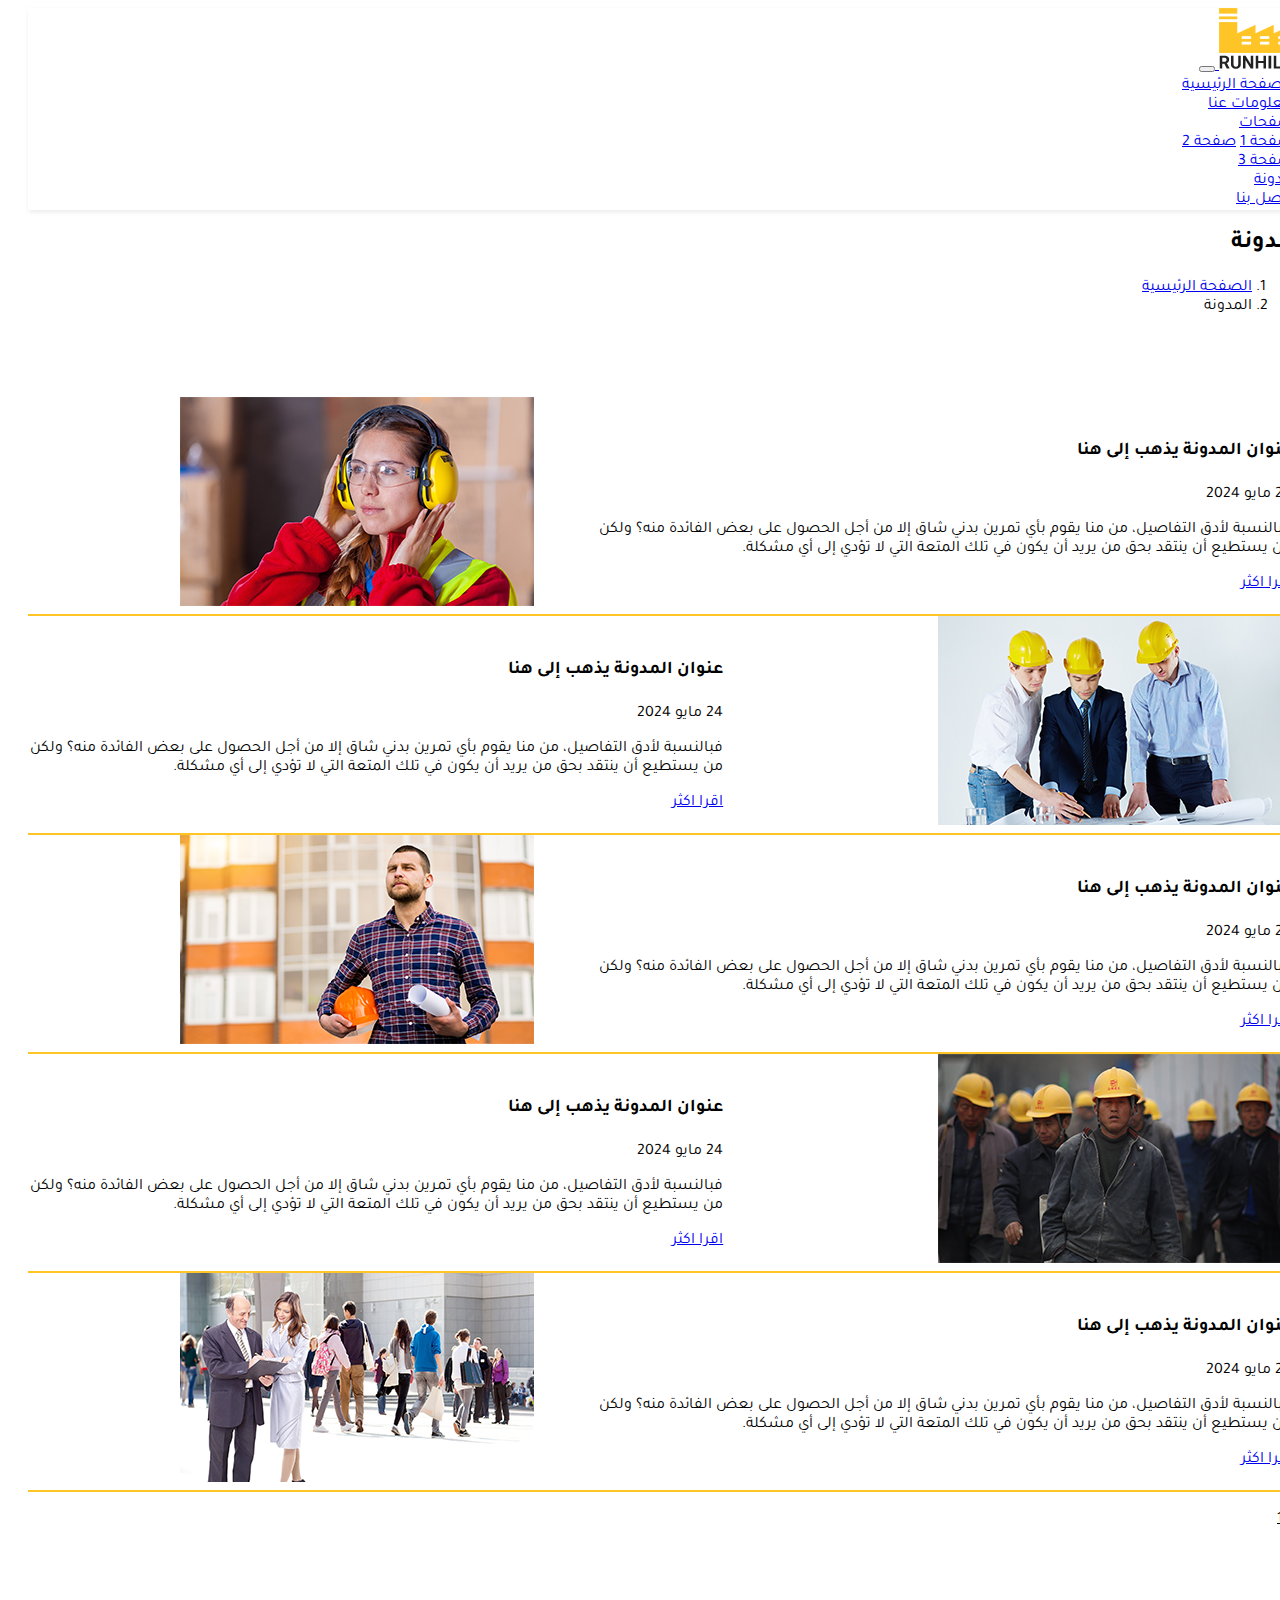
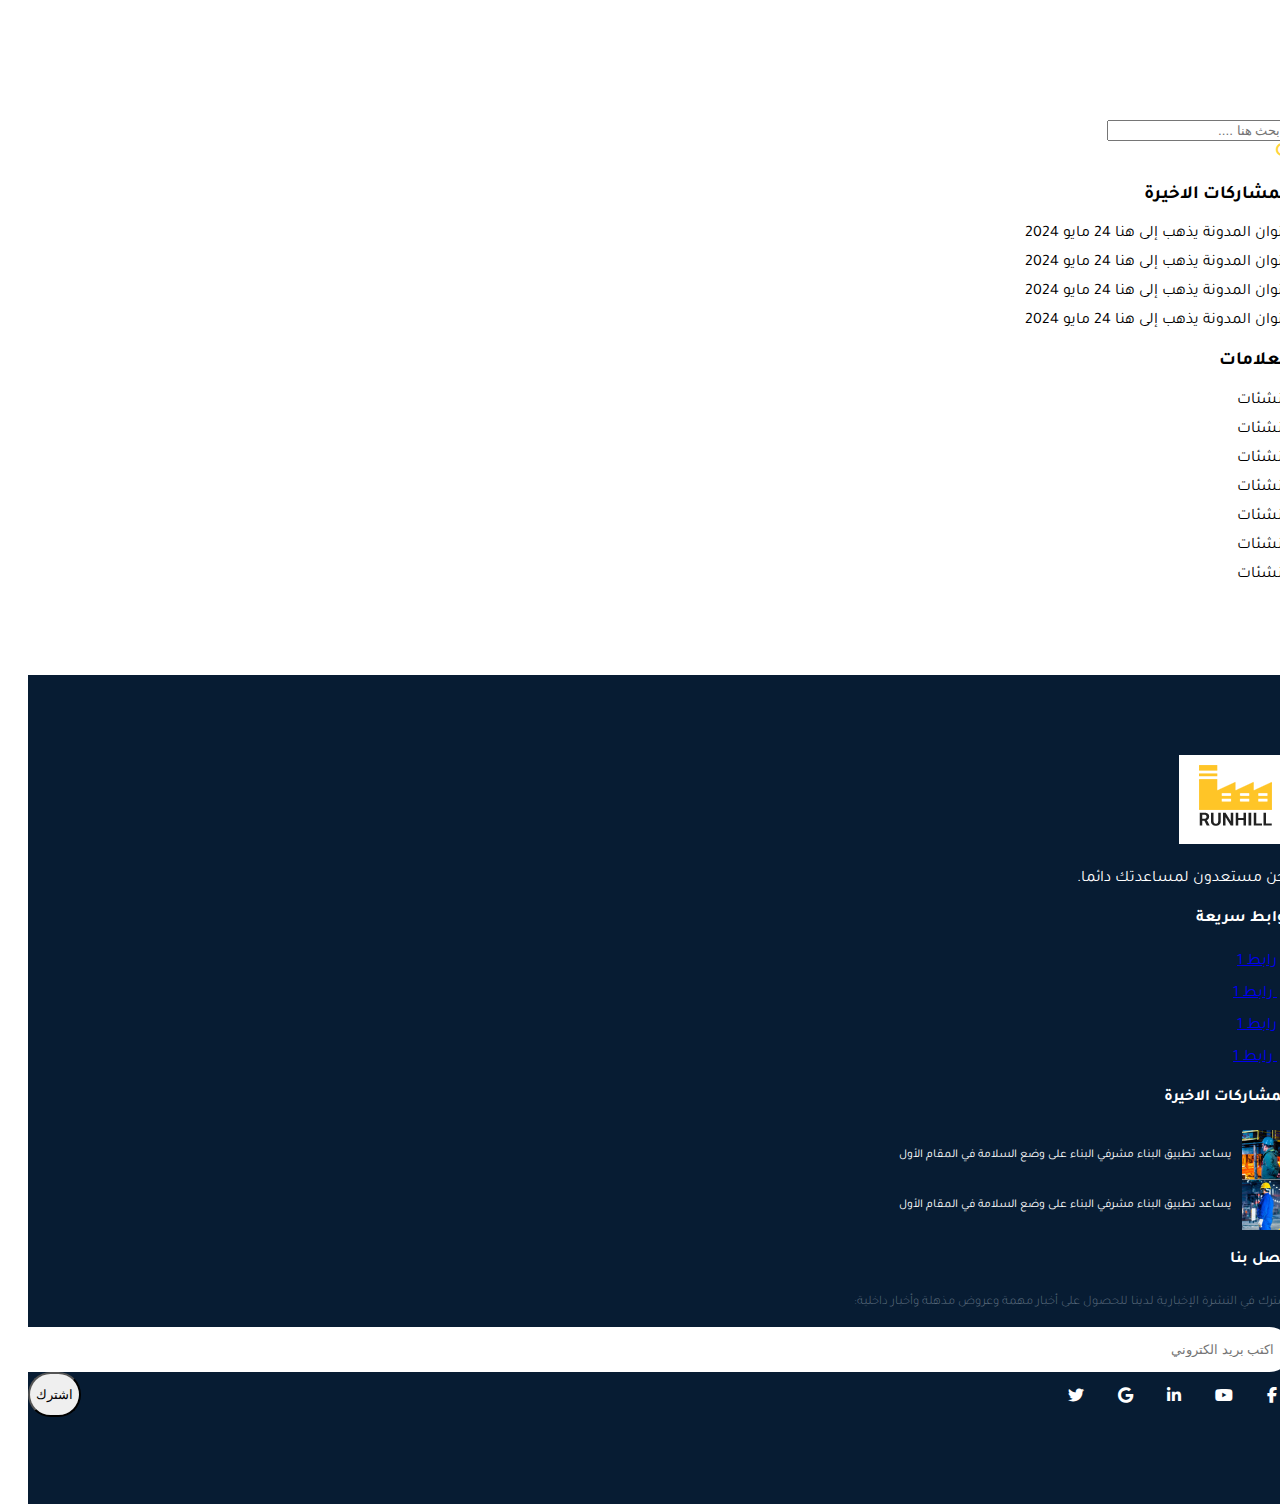
<file: blog.html>
<!DOCTYPE html>
<html lang="en">

<head>
    <meta charset="UTF-8" />
    <meta http-equiv="X-UA-Compatible" content="IE-edge" />
    <meta name="viewport" content="width=device-width ,initial-scale=1.0" />
    <title>Blog </title>
    <link rel="stylesheet" href="https://cdn.jsdelivr.net/npm/bootstrap@4.6.2/dist/css/bootstrap.min.css"
        integrity="sha384-xOolHFLEh07PJGoPkLv1IbcEPTNtaed2xpHsD9ESMhqIYd0nLMwNLD69Npy4HI+N" crossorigin="anonymous">
    <link rel="stylesheet" href="css/style-rtl.css">
    <!-- font Awesome library -->
    <link rel="stylesheet" href="css/all.min.css">

</head>

<body>

    <!-- Header -->
    <nav class="navbar navbar-expand-lg navbar-light bg-white">
        <div class="container">
            <a class="navbar-brand" href="#">
                <img src="images/logo.png" alt="logo">
            </a>
            <button class="navbar-toggler" type="button" data-toggle="collapse" data-target="#navbarSupportedContent"
                aria-controls="navbarSupportedContent" aria-expanded="false" aria-label="Toggle navigation">
                <span class="navbar-toggler-icon"></span>
            </button>
    
            <div class="collapse navbar-collapse" id="navbarSupportedContent">
                <ul class="navbar-nav mr-auto">
                    <li class="nav-item active">
                        <a class="nav-link" href="#">الصفحة الرئيسية <span class="sr-only">(current)</span></a>
                    </li>
                    <li class="nav-item">
                        <a class="nav-link" href="#">معلومات عنا</a>
                    </li>
                    <li class="nav-item dropdown">
                        <a class="nav-link dropdown-toggle" href="#" role="button" data-toggle="dropdown"
                            aria-expanded="false">
                            صفحات
                        </a>
                        <div class="dropdown-menu">
                            <a class="dropdown-item" href="#">صفحة 1</a>
                            <a class="dropdown-item" href="#">صفحة 2</a>
                            <div class="dropdown-divider"></div>
                            <a class="dropdown-item" href="#">صفحة 3</a>
                        </div>
                    </li>
                    <li class="nav-item">
                        <a class="nav-link" href="#">مدونة </a>
                    </li>
                    <li class="nav-item">
                        <a class="nav-link" href="#">اتصل بنا </a>
                    </li>
                </ul>
    
            </div>
        </div>
    
    </nav>

    <div class="jumbotron py-4">
        <div class="container">
            <div class="row">
                <div class="col-md-6 col-12">
                    <h2>مدونة</h2>
                </div>
                <div class="col-md-6 col-12">
                    <nav aria-label="breadcrumb">
                        <ol class="breadcrumb">
                            <li class="breadcrumb-item"><a href="index.html">الصفحة الرئيسية</a></li>
                            <li class="breadcrumb-item active" aria-current="page">المدونة</li>
                        </ol>
                    </nav>
                </div>
            </div>
        </div>
    </div>

    <section class="section blog">
        <div class="container">
            <div class="row">
                <div class="col-md-9 col-12">
                    <div class="jumbotron py-4">
                        <div class="blog-desc">
                            <h4>عنوان المدونة يذهب إلى هنا</h4>
                            <span>24 مايو 2024</span>
                            <p>فبالنسبة لأدق التفاصيل،
                                 من منا يقوم بأي تمرين بدني شاق إلا من أجل الحصول على بعض الفائدة منه؟
                                 ولكن من يستطيع أن ينتقد
                            بحق من يريد أن يكون في تلك المتعة التي لا تؤدي إلى أي مشكلة.</p>
                            <a href="blog-details.html" class="btn btn-warning">اقرا اكثر</a href="blog-details.html">
                        </div>
                        <div class="blog-img">
                            <img src="images/single-blog-image-bg-1.jpg" class="w-100" alt="">
                        </div>
                    </div>

                    <div class="jumbotron py-4">
                        <div class="blog-img">
                            <img src="images/single-blog-image-bg-2.jpg" class="w-100" alt="">
                        </div>
                        <div class="blog-desc">
                            <h4>عنوان المدونة يذهب إلى هنا</h4>
                            <span>24 مايو 2024</span>
                            <p>فبالنسبة لأدق التفاصيل،
                                من منا يقوم بأي تمرين بدني شاق إلا من أجل الحصول على بعض الفائدة منه؟
                                ولكن من يستطيع أن ينتقد
                                بحق من يريد أن يكون في تلك المتعة التي لا تؤدي إلى أي مشكلة.</p>
                            <a href="blog-details.html" class="btn btn-warning">اقرا اكثر</a href="blog-details.html">
                        </div>   
                    </div>

                    <div class="jumbotron py-4">
                        <div class="blog-desc">
                            <h4>عنوان المدونة يذهب إلى هنا</h4>
                            <span>24 مايو 2024</span>
                            <p>فبالنسبة لأدق التفاصيل،
                                من منا يقوم بأي تمرين بدني شاق إلا من أجل الحصول على بعض الفائدة منه؟
                                ولكن من يستطيع أن ينتقد
                                بحق من يريد أن يكون في تلك المتعة التي لا تؤدي إلى أي مشكلة.</p>
                            <a href="blog-details.html" class="btn btn-warning">اقرا اكثر</a href="blog-details.html">
                        </div>
                        <div class="blog-img">
                            <img src="images/single-blog-image-bg-3.jpg" class="w-100" alt="">
                        </div>
                    </div>

                    <div class="jumbotron py-4">
                        <div class="blog-img">
                            <img src="images/single-blog-image-bg-4.jpg" class="w-100" alt="">
                        </div>
                        <div class="blog-desc">
                            <h4>عنوان المدونة يذهب إلى هنا</h4>
                            <span>24 مايو 2024</span>
                            <p>فبالنسبة لأدق التفاصيل،
                                من منا يقوم بأي تمرين بدني شاق إلا من أجل الحصول على بعض الفائدة منه؟
                                ولكن من يستطيع أن ينتقد
                                بحق من يريد أن يكون في تلك المتعة التي لا تؤدي إلى أي مشكلة.</p>
                            <a href="blog-details.html" class="btn btn-warning">اقرا اكثر</a href="blog-details.html">
                        </div>
                    </div>

                    <div class="jumbotron py-4">
                        <div class="blog-desc">
                            <h4>عنوان المدونة يذهب إلى هنا</h4>
                            <span>24 مايو 2024</span>
                            <p>فبالنسبة لأدق التفاصيل،
                                من منا يقوم بأي تمرين بدني شاق إلا من أجل الحصول على بعض الفائدة منه؟
                                ولكن من يستطيع أن ينتقد
                                بحق من يريد أن يكون في تلك المتعة التي لا تؤدي إلى أي مشكلة.</p>
                            <a href="blog-details.html" class="btn btn-warning">اقرا اكثر</a href="blog-details.html">
                        </div>
                        <div class="blog-img">
                            <img src="images/single-blog-image-bg-5.jpg" class="w-100" alt="">
                        </div>
                    </div>

                    <nav aria-label="Page navigation example">
                        <ul class="pagination">
                            <li class="page-item">
                                <a class="page-link" href="#" aria-label="Previous">
                                    <span aria-hidden="true">&laquo;</span>
                                </a>
                            </li>
                            <li class="page-item"><a class="page-link" href="#">10</a></li>
                            <li class="page-item"><a class="page-link" href="#">9</a></li>
                            <li class="page-item"><a class="page-link" href="#">8</a></li>
                            <li class="page-item"><a class="page-link" href="#">7</a></li>
                            <li class="page-item"><a class="page-link" href="#">6</a></li>
                            <li class="page-item"><a class="page-link" href="#">5</a></li>
                            <li class="page-item"><a class="page-link" href="#">4</a></li>
                            <li class="page-item"><a class="page-link" href="#">3</a></li>
                            <li class="page-item"><a class="page-link" href="#">2</a></li>
                            <li class="page-item active"><a class="page-link bg-warning" href="#">1</a></li>
                            <li class="page-item">
                                <a class="page-link" href="#" aria-label="Next">
                                    <span aria-hidden="true">&raquo;</span>
                                </a>
                            </li>
                        </ul>
                    </nav>
                </div>
                <div class="col-md-3 col-12">
                    <div class="search">
                        <div class="input-group mb-3">
                            <input type="text" class="form-control" placeholder=" ابحث هنا ...." aria-label="Username" aria-describedby="basic-addon1">
                            <div class="input-group-prepend">
                                <span class="input-group-text bg-white" id="basic-addon1">
                                    <a href="#"><i class="fa-solid fa-magnifying-glass" style="color: #FFD43B;"></i></a>
                                </span>
                            </div>
                            
                        </div>
                    </div>

                    <div>
                        <h3 class="border mb-0 p-3">المشاركات الاخيرة</h3>
                        <ul class="list-unstyled border">
                            <li class="p-3">
                                <span class="d-block">عنوان المدونة يذهب إلى هنا</span>
                                <span class="d-block text-info">24 مايو 2024</span>
                            </li>

                            <li class="p-3">
                                <span class="d-block">عنوان المدونة يذهب إلى هنا</span>
                                <span class="d-block text-info">24 مايو 2024</span>
                            </li>

                            <li class="p-3">
                                <span class="d-block">عنوان المدونة يذهب إلى هنا</span>
                                <span class="d-block text-info">24 مايو 2024</span>
                            </li>

                            <li class="p-3">
                                <span class="d-block">عنوان المدونة يذهب إلى هنا</span>
                                <span class="d-block text-info">24 مايو 2024</span>
                            </li>
                        </ul>
                    </div>

                    <div class="my-4">
                        <h3 class="border mb-0 p-3">العلامات</h3>
                        <ul class="list-unstyled border p-3">
                            <li class="d-inline-block bg-light p-1"> منشئات</li>
                            <li class="d-inline-block bg-light p-1"> منشئات</li>
                            <li class="d-inline-block bg-light p-1"> منشئات</li>
                            <li class="d-inline-block bg-light p-1"> منشئات</li>
                            <li class="d-inline-block bg-light p-1"> منشئات</li>
                            <li class="d-inline-block bg-light p-1"> منشئات</li>
                            <li class="d-inline-block bg-light p-1"> منشئات</li>
                        </ul>

                    </div>
                </div>
            </div>
        </div>
    </section>

    <footer class="section">
        <div class="container">
            <div class="row">
                <div class="col-md-3 col-sm-6 col-12">
                    <div class="footer-item">
                        <h3><img src="images/logo.png" alt=""></h3>
                        <p>نحن مستعدون لمساعدتك دائما.</p>
                    </div>
                </div>
                <div class="col-md-3 col-sm-6 col-12">
                    <h4>روابط سريعة</h4>
                    <ul class="list-unstyled">
                        <li><a href="#" class="text-warning"><i class="fa-solid fa-angle-right"></i>رابط 1</a></li>
                        <li><a href="#" class="text-warning"><i class="fa-solid fa-angle-right"></i> رابط 1</a></li>
                        <li><a href="#" class="text-warning"><i class="fa-solid fa-angle-right"></i>رابط 1</a></li>
                        <li><a href="#" class="text-warning"><i class="fa-solid fa-angle-right"></i> رابط 1</a></li>
                    </ul>
                </div>
                <div class="col-md-3 col-sm-6 col-12">
                    <h4>المشاركات الاخيرة</h4>
                    <div class="footer-left border-bottom mb-2 pb-2">
                        <img src="images/news-thumb-1.jpg" alt="">
                        <p>يساعد تطبيق البناء مشرفي البناء على وضع السلامة في المقام الأول</p>
                    </div>
    
                    <div class="footer-left border-bottom mb-2 pb-2">
                        <img src="images/news-thumb-2.jpg" alt="">
                        <p>يساعد تطبيق البناء مشرفي البناء على وضع السلامة في المقام الأول</p>
                    </div>
    
                </div>
                <div class="col-md-3 col-sm-6 col-12">
                    <h4>اتصل بنا</h4>
                    <p class="p-call">اشترك في النشرة الإخبارية لدينا للحصول على أخبار مهمة وعروض مذهلة وأخبار داخلية:</p>
                    <div class="footer-form">
                        <input type="text" placeholder=" اكتب بريد الكتروني ">
                        <button class="btn btn-warning input-btn">اشترك</button>
                    </div>
                    <div class="links">
                        <ul>
                            <li><a href="#"><i class="fa-brands fa-facebook-f"></i></a></li>
                            <li><a href="#"><i class="fa-brands fa-youtube"></i></a></li>
                            <li><a href="#"><i class="fa-brands fa-linkedin-in"></i></a></li>
                            <li><a href="#"><i class="fa-brands fa-google"></i></a></li>
                            <li><a href="#"><i class="fa-brands fa-twitter"></i></a></li>
                        </ul>
                    </div>
                </div>
            </div>
        </div>
    
    </footer>



    <script src="https://cdn.jsdelivr.net/npm/jquery@3.5.1/dist/jquery.slim.min.js"
        integrity="sha384-DfXdz2htPH0lsSSs5nCTpuj/zy4C+OGpamoFVy38MVBnE+IbbVYUew+OrCXaRkfj"
        crossorigin="anonymous"></script>
    <script src="https://cdn.jsdelivr.net/npm/bootstrap@4.6.2/dist/js/bootstrap.bundle.min.js"
        integrity="sha384-Fy6S3B9q64WdZWQUiU+q4/2Lc9npb8tCaSX9FK7E8HnRr0Jz8D6OP9dO5Vg3Q9ct"
        crossorigin="anonymous"></script>
    </body>
    
    
    </html>
</file>
<file: css/style-rtl.css>
@import url('https://fonts.googleapis.com/css2?family=Tajawal:wght@400;700;900&display=swap');

body{
    direction: rtl;
    text-align: right;
    font-family: "Tajawal", sans-serif;
}

ul{
    margin: 0;
    padding: 0;
}

:root{
    --mainColor: #ffc527;
}
.navbar{
    box-shadow: 1px 2px 5px #ebebeb;
}

.home{
    height: 600px;
    background-size: cover;
    background-image: url(../images/slide-bg-1.jpg);
    padding: 1px;
}

.home-item{
    width:50%;
    margin-right: auto;
    margin-top: 15%;

}

@media (max-width: 768px) {
    .home{
        height: 400px;
    }
    .home-item{
        width: 100%;
    }
}

.home-item h2{
    color: #fff;
    font-size: 45px;
}

.home-item p {
    color: #fff;
    font-size: 20px;
}

.section{
    padding: 80px 0;
}

.section-title{
    position: relative;
    display: inline-block;
}

.section-title::after{
    content:"";
    display: block;
    width: 120px;
    position: absolute;
    bottom: -10px;
    height: 5px;
    background-color: var(--mainColor);
}

.about__item p{
    margin: 50px 0;
}

.about__item button{
    margin-bottom: 15px;
}

.news .news-left,
.footer-left{
    display: flex;
    align-items: center;
}

.news .news-left img ,
.footer-left img{
    max-width: 200px;
    margin-left: 10px;
}


.choose-us{}

.choose-us .single-heart-item{
    position: relative;
    padding-right: 70px;
    padding-left: 0;
    text-align: right;
        
}

.choose-us .single-icon{
    right: 0;
    left: auto;
    position: absolute;
}
.choose-us i{
    color: #fff;
    background: var(--mainColor);
    display: inline-block;
    width: 50px;
    height: 50px;
    font-size: 30px;
    border-radius: 50%;
    text-align: center;
    align-items: 50px;
    line-height: 50px;
}

.who-us{
    background-image: url(../images/who-we-are-bg.jpg);
    height: 450px;
    background-size: cover;
    padding: 1px;
    position: relative;
}

.who-us h2{
    color: #fff;
    text-align: center;
    font-weight: bold;
    padding-top: 50px;
}

.who-us .play-video{
    position: absolute;
    left: 50%;
    top: 50%;
}

.who-us .play-video a{
    color: var(--mainColor);
        background: #ebebeb;
        width: 100px;
        height: 100px;
        display: inline-block;
        font-size: 50px;
        border-radius: 50%;
        text-align: center;
        /* align-items: 50px; */
        line-height: 100px;
}

.who-us .play-video a:hover{
    color:#ebebeb; 
    background: var(--mainColor);

}
        
.profile{

}
.profile .profile-items{
    position: relative;
    padding-right: 110px;
    padding-left: 0;
    text-align: right;
}

.profile .profile-items img{
    position: absolute;
    right: 0;
    left: auto;
    border-radius: 50%;
    width: 100px;
}

.profile .profile-items h5{
    font-weight: bold;
}



.subscribe{
    height: 450px;
    background-image: url(../images/subscribe-our-newsletter-bg.jpg);
    background-size: cover;
    padding: 1px;
    position: relative;
}

.subscribe__item{
    width: 50%;
    position: absolute;
    top: 50%;
    left: 50%;
    transform: translate(-50%, -50%);
    color: #fff;
}

.subscribe__item h2{
    font-size: 40px;

}

.subscribe__item .form{
    display: flex;
    align-items: center;
    justify-content: space-between;
}

.subscribe__item .form input{
    width: 80%;
}

.subscribe__item .form button{
    width: 15%;
}

@media(max-width:768px) {
    .subscribe__item{
        width: 80%;
    }
    .subscribe__item .form {
        flex-direction: column;
    }

    .subscribe__item .form input {
        width: 100%;
        margin-bottom: 5px;
    }


    .subscribe__item .form button {
        width: 100%;
    }
}

.blogs{}

.blogs .bgcolor{
    background: #f2f2f2;
}
.blogs a{
    text-decoration: none;
    color: #000;
    font-weight: bold;
}

.blogs a:hover{
    color: var(--mainColor);
}






footer{
    background-color: #071c33;
    color: #fff;
}

footer h3{
    background: #fff;
    color: #222;
    display: inline-block;
    font-size: 16px;
    margin: 0 0 10px;
    padding: 10px 20px;
    text-transform: uppercase;
        
        
    }

.footer-left{
    font-size: 12px;
}

.footer-left img{
    width: 50px;
}

.list-unstyled li{
    margin-bottom: 10px;
}

.list-unstyled i{
    margin-left: 5px;
}

 footer .p-call{
    color: #5d6d7e;
        display: block;
        font-size: 13px;
        font-weight: 300;
        line-height: 23px
 }

 
.footer-form{
    position: relative;
}

.footer-form input{
    border: medium none transparent;
    
    width: 100%;
    height: 45px;
    padding: 0 14px;
    border-radius: 100px;
    

}

.footer-form button{
    position: absolute;
    left: 0;
    right: auto;
    height: 45px;
    border-radius: 100px;
}

.links ul{
    list-style: none;
}

.links li{
    display: inline-block;
}

.links li a{
    display: block;
    color: #fff;
    margin: 15px;
}


/* **************blog */

.breadcrumb{
    margin: 0;
    justify-content: flex-end;
}
.breadcrumb-item+.breadcrumb-item::before{
    float: right;
}

.blog .jumbotron{
    display: flex;
    justify-content: space-between;
    align-items: center;
    border-bottom: 2px solid var(--mainColor);
}

.blog .jumbotron .blog-desc{
    width: 55%;
}

.blog .jumbotron .blog-desc h4{
    font-size: 18px;
    font-weight: bold;
}

.blog .jumbotron .blog-desc a:hover{
    background: #333;
    color: #fff;
}

.blog .jumbotron .blog-img{
    width: 40%;
}

.blog nav ul li a {
    color: #000;
}

.blog .pagination .active a{
    border-color: var(--mainColor);
}

.blog-details .blog-desc{
    border: 1px solid #eee;
    padding: 15px;
    box-sizing: border-box;
}

.blog-details .blog-desc img{
    width: 100%;
    margin-bottom: 15px;
}

.comments .comment-list{
    list-style: none;
}

.comments .comment-list .comment-item{
    border-bottom: 1px solid #eee;
}

.comments .comment-list .comment-item h5{
    font-weight: bold;
}

.comments .comment-list .comment-item span{
    color: #ccc;

}

.comments .comment-list .comment-item img{
    border-radius: 50%;
    width: 100%;
 
}

.leave-comment input{
    width: 100%;
    background: #eee;
    border: none;
    padding: 15px;
    border-radius: 3px;
    /* margin-left: 20px; */
    
}

.leave-comment textarea{
    height: 150px;
    background: #eee;
}

.leave-comment button ,textarea{
    display: block;
    padding: 15px;
    width: 100%;
    border: none;
    border-radius: 3px;
}

.leave-comment button{
    background: #ffc557;
    font-weight: 600;
    font-size: 15px;
    color: #333;
}

.leave-comment button:hover{
    background: #555;
    color: #fff;
}
</file>
